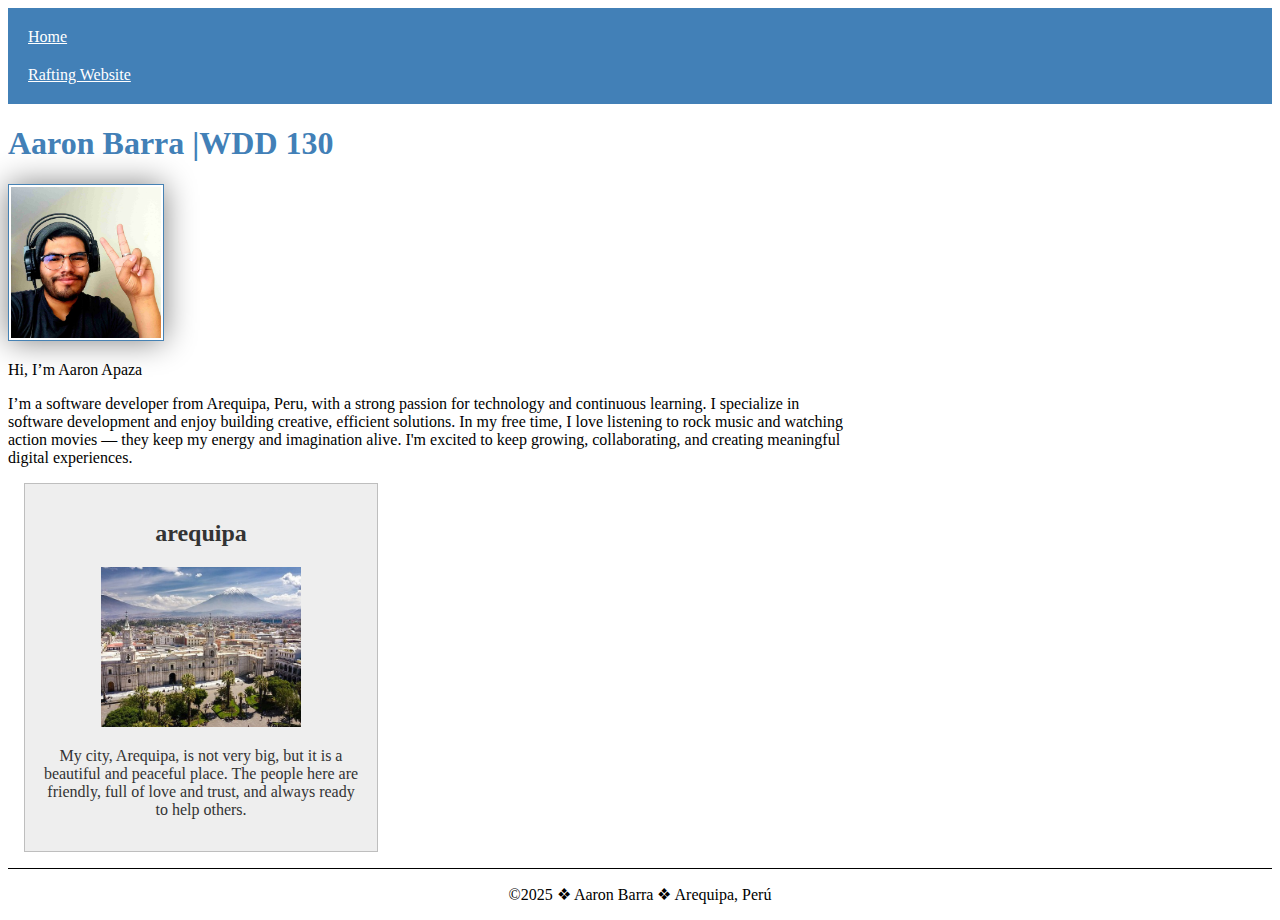
<file: index.html>
<!DOCTYPE html>
<html lang="en">
<head>
    <meta charset="UTF-8">
    <meta name="viewport" content="width=device-width, initial-scale=1.0">
    <title>Aaron Apaza | WDD 130</title>
    <meta name="description" content="Aaron Daniel Apaza Barra – BYU‑Idaho WWD 130 course home page">
    <meta name="author" content="Aaron D. Apaza">
    <link rel="stylesheet" href="styles/styles.css">
</head>
<body>
    <header>
        <nav>
            <a href="#">Home</a>
            <a href="wwr/">Rafting Website</a>
        </nav>
    </header>
    <main>
        <h1>Aaron Barra |WDD 130</h1>
        <img src="images/profile.jpg" alt="image Profile">
        <p>Hi, I’m Aaron Apaza</p>
        <p>I’m a software developer from Arequipa, Peru, with a strong passion for technology and continuous learning. I specialize in software development and enjoy building creative, efficient solutions. In my free time, I love listening to rock music and watching action movies — they keep my energy and imagination alive. I'm excited to keep growing, collaborating, and creating meaningful digital experiences.</p>
    </main>
    <aside>
        <h2>arequipa</h2>
        <img src="images/arequipa.jpg" alt="arequipa center place">
        <p>My city, Arequipa, is not very big, but it is a beautiful and peaceful place. The people here are friendly, full of love and trust, and always ready to help others.</p>

    </aside>
    <footer>
        <p>©2025 ❖ Aaron Barra ❖ Arequipa, Perú</p>
    </footer>
</body>
</html>
</file>
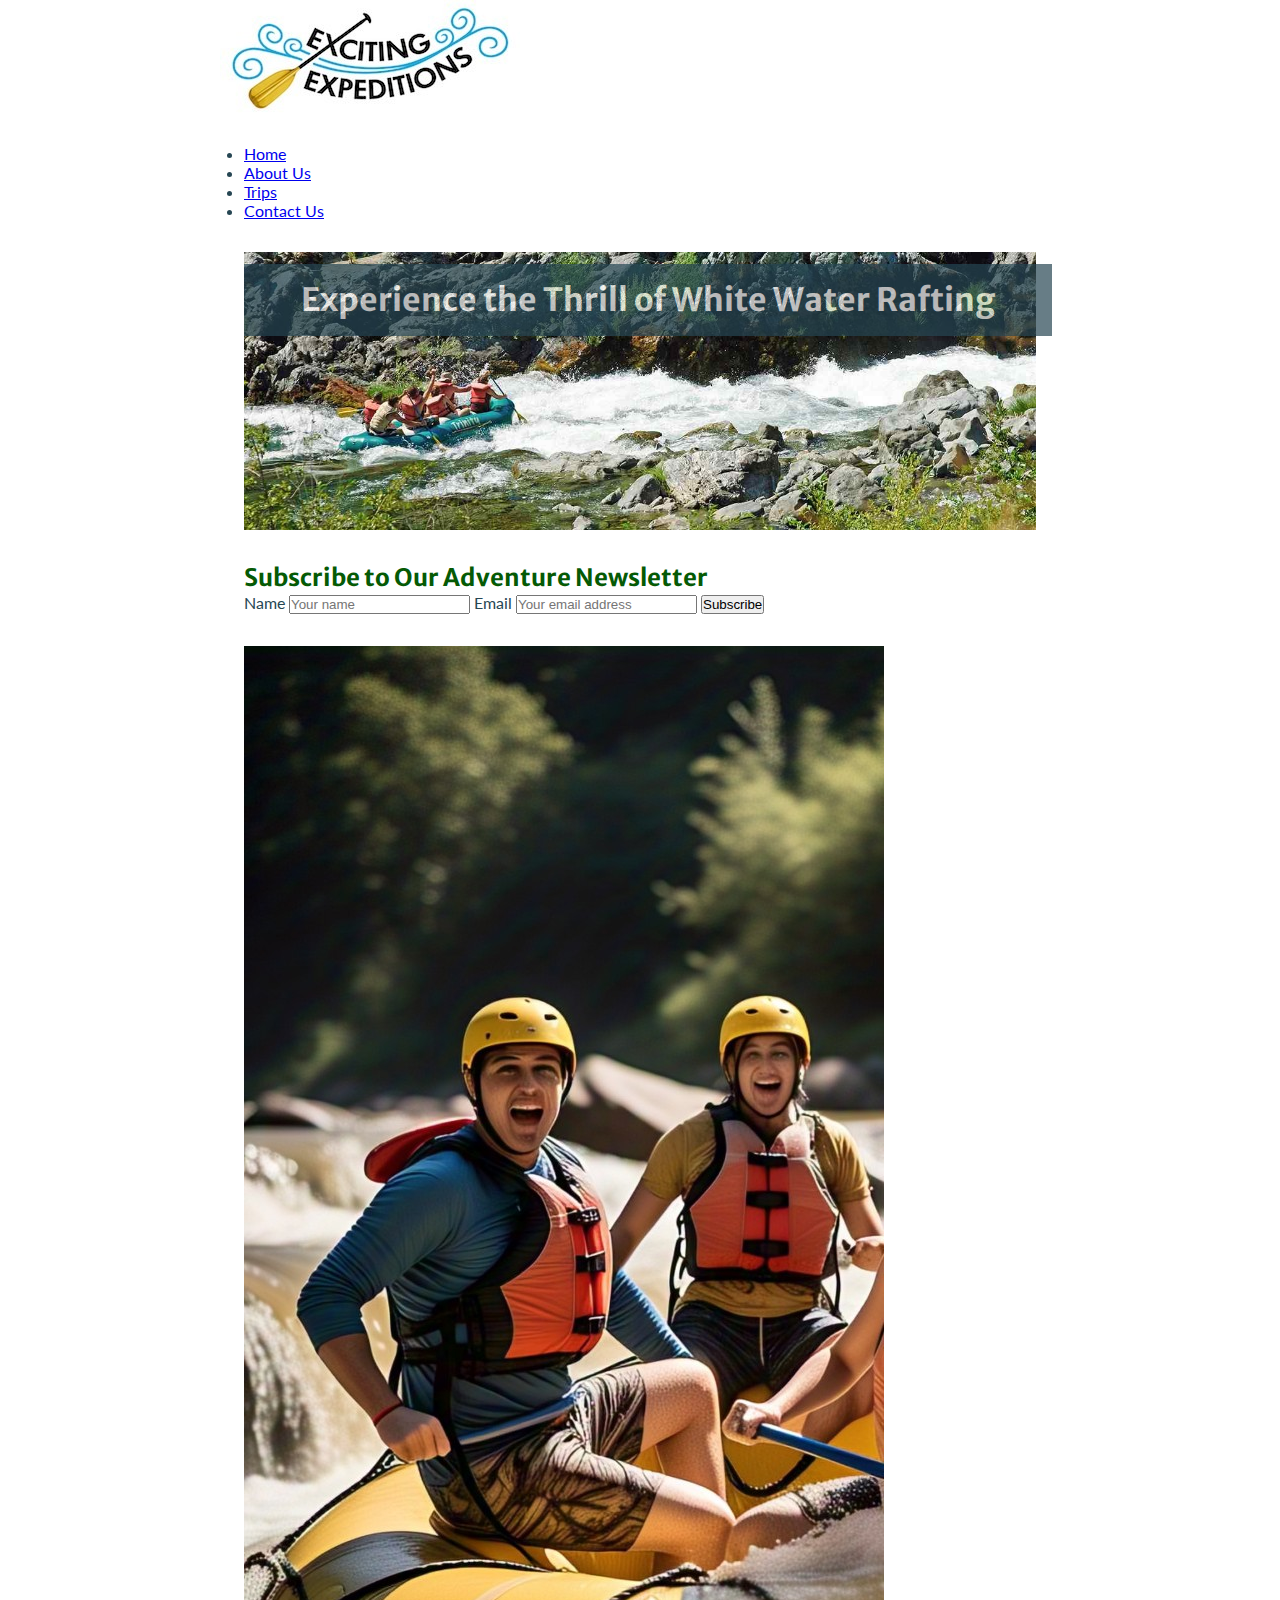
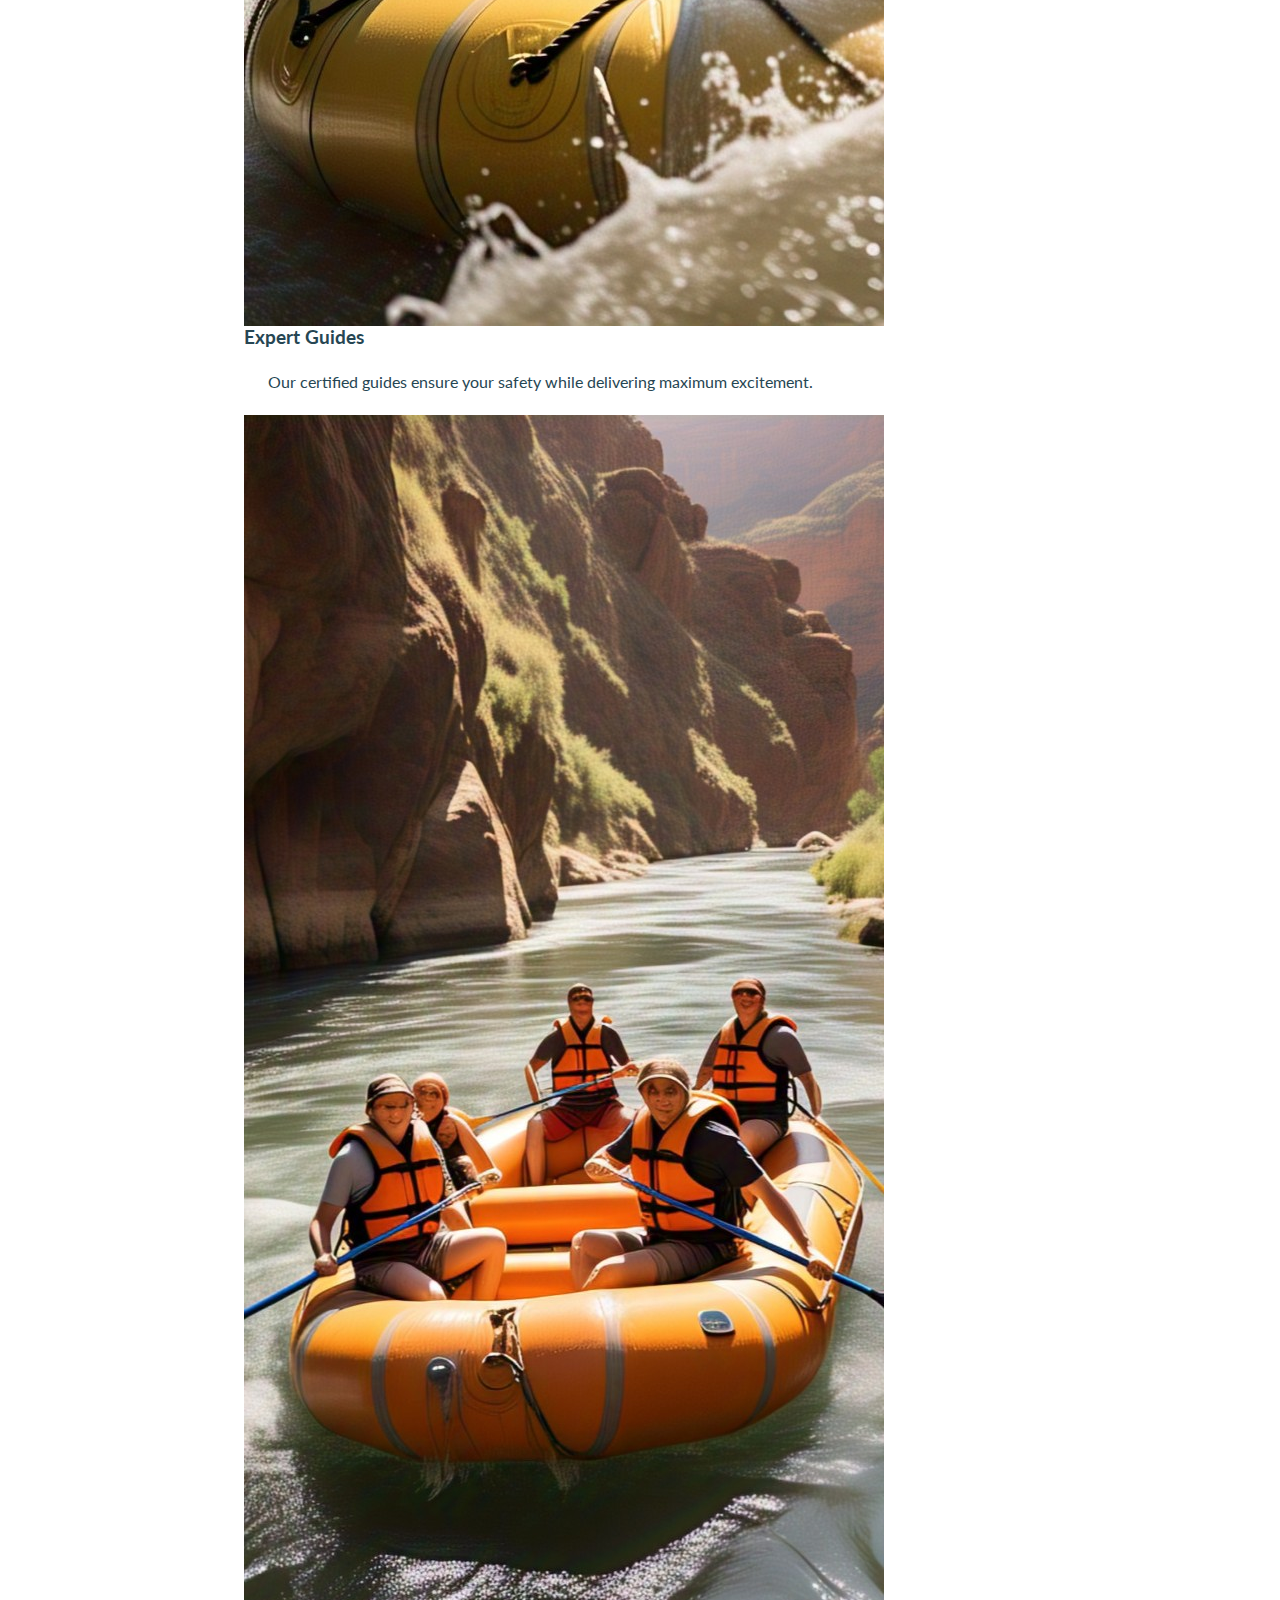
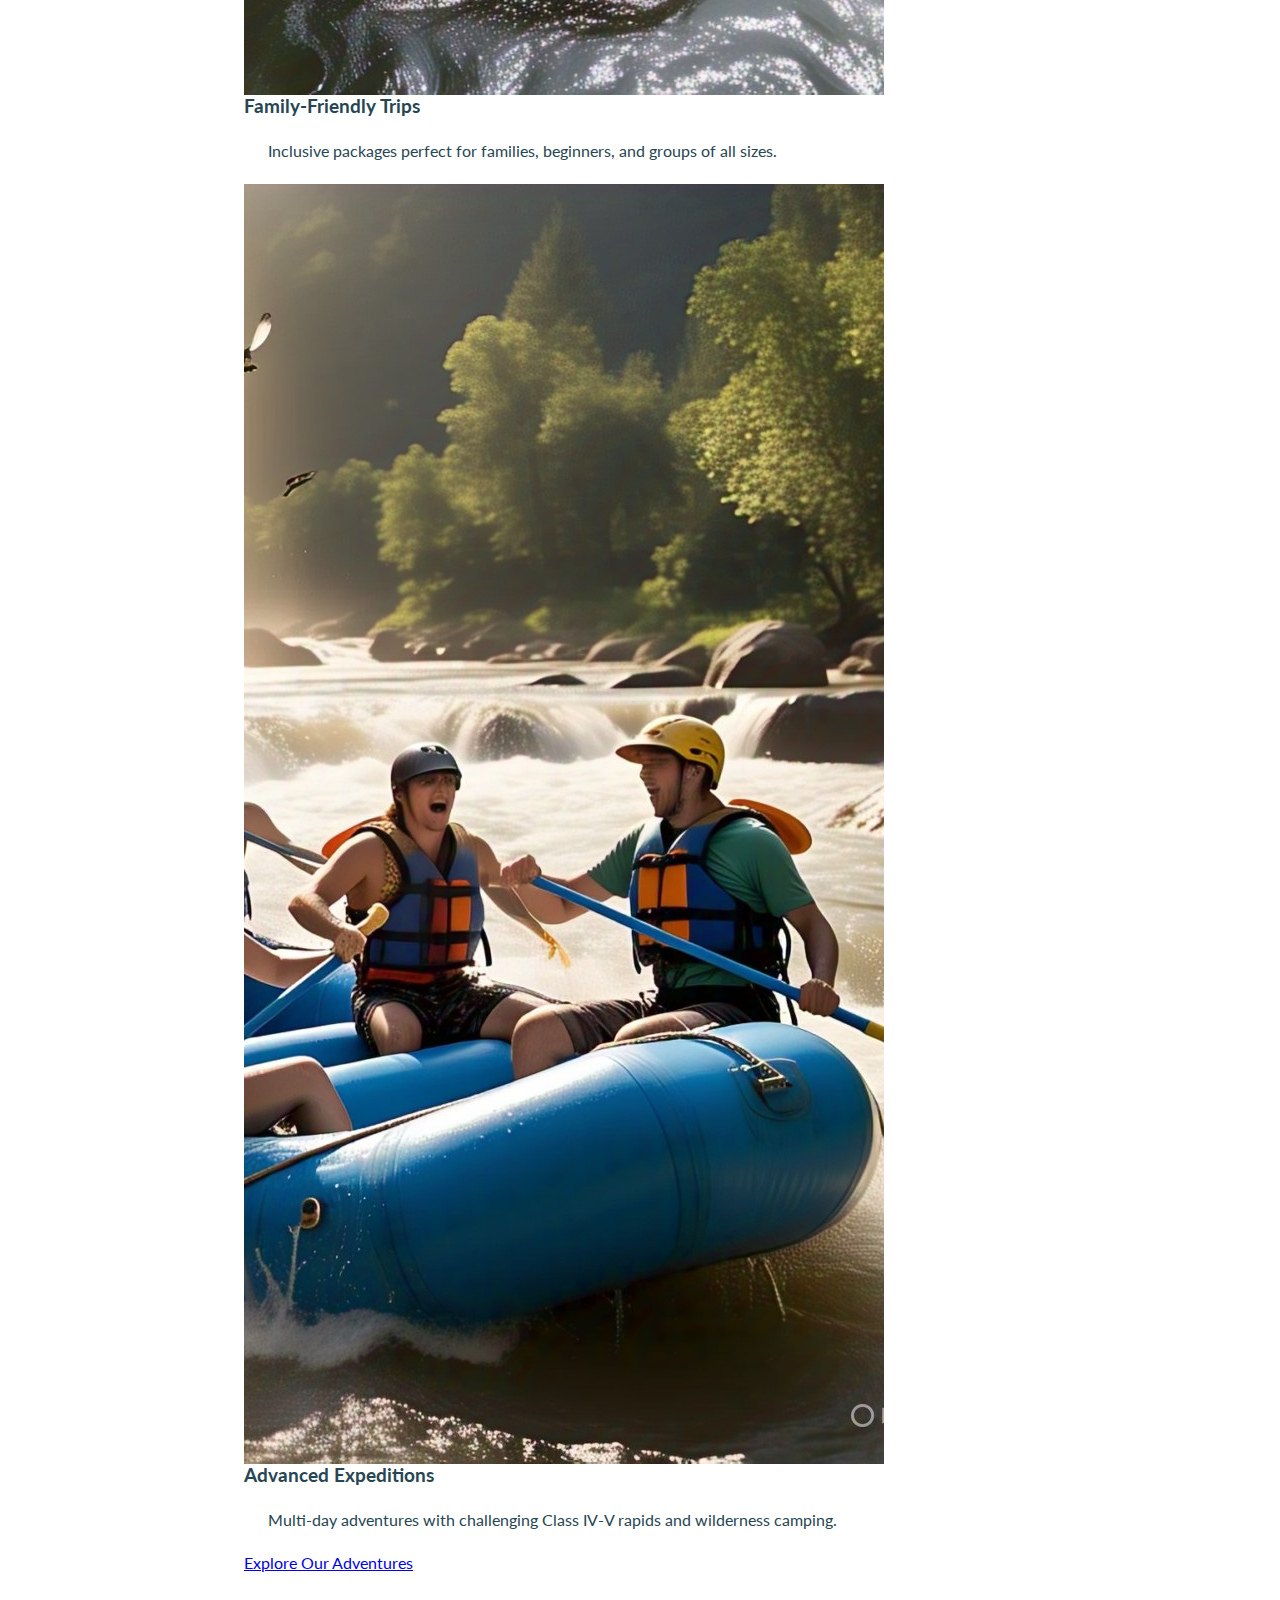
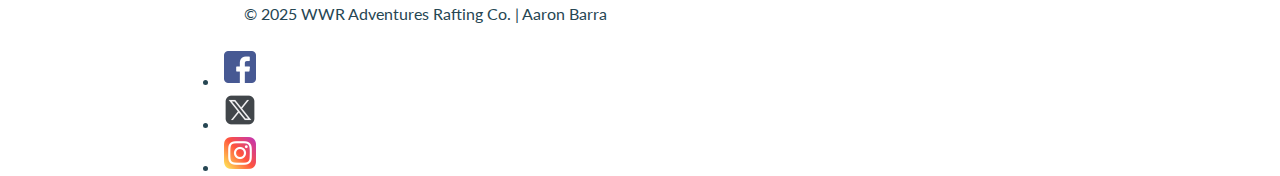
<file: wwr/index.html>
<html lang="en-US">
<head>
  <meta charset="UTF-8">
  <meta name="viewport" content="width=device-width, initial-scale=1.0">
  <meta name="author" content="Aaron Barra">
  <meta name="description" content="Join WWR Adventures for the ultimate white-water rafting experiences. Sign up for our newsletter and explore thrilling trips!">
  <title>Home – WWR Adventures Rafting Co.</title>
  <link rel="preconnect" href="https://fonts.googleapis.com">
  <link rel="preconnect" href="https://fonts.gstatic.com" crossorigin>
  <link href="https://fonts.googleapis.com/css2?family=Merriweather+Sans&family=Lato&display=swap" rel="stylesheet">
  <link rel="stylesheet" href="styles/rafting.css">
</head>
<body>
  <header>
    <img src="images/logo.jpeg" alt="WWR Adventures Logo">
    <nav>
      <ul>
        <li><a href="index.html">Home</a></li>
        <li><a href="about.html">About Us</a></li>
        <li><a href="trips.html">Trips</a></li>
        <li><a href="contact.html">Contact Us</a></li>
      </ul>
    </nav>
  </header>

  <main>
 <!-- Hero Section -->
    <section class="hero">
      <img src="images/riverRift.jpg" alt="White-water rafting hero image" />
      <h1>Experience the Thrill of White Water Rafting</h1>
    </section>

    <!-- Newsletter Signup -->
    <section class="newsletter-section">
      <div class="newsletter-container">
        <h2>Subscribe to Our Adventure Newsletter</h2>
        <form action="#" method="post" class="newsletter-form">
          <label for="newsletter-name">Name</label>
          <input type="text" id="newsletter-name" name="name" placeholder="Your name" required>

          <label for="newsletter-email">Email</label>
          <input type="email" id="newsletter-email" name="email" placeholder="Your email address" required>

          <button type="submit" class="btn-cta">Subscribe</button>
        </form>
      </div>
    </section>

    <!-- Grid Info Section -->
    <section class="info-grid">
      <div class="grid-container">
        <div class="grid-item">
          <img src="images/1.jpeg" alt="Guided Rafting" />
          <h3>Expert Guides</h3>
          <p>Our certified guides ensure your safety while delivering maximum excitement.</p>
        </div>
        <div class="grid-item">
          <img src="images/2.jpeg" alt="Family Rafting" />
          <h3>Family-Friendly Trips</h3>
          <p>Inclusive packages perfect for families, beginners, and groups of all sizes.</p>
        </div>
        <div class="grid-item">
          <img src="images/3.jpeg" alt="Advanced Expedition" />
          <h3>Advanced Expeditions</h3>
          <p>Multi-day adventures with challenging Class IV-V rapids and wilderness camping.</p>
        </div>
      </div>
      <div class="cta-block">
        <a href="trips.html" class="btn-cta">Explore Our Adventures</a>
      </div>
    </section>

  </main>

  <footer>
    <p>&copy; 2025 WWR Adventures Rafting Co. | Aaron Barra</p>
    <div class="social_media">
      <ul class="social-list">
        <li><a href="https://facebook.com"><img class="icon" src="images/facebook.png" alt="Facebook"></a></li>
        <li><a href="https://twitter.com"><img class="icon" src="images/twitter.png" alt="Twitter"></a></li>
        <li><a href="https://instagram.com"><img class="icon" src="images/instagram.png" alt="Instagram"></a></li>
      </ul>
    </div>
  </footer>
</body>
</html>
</file>
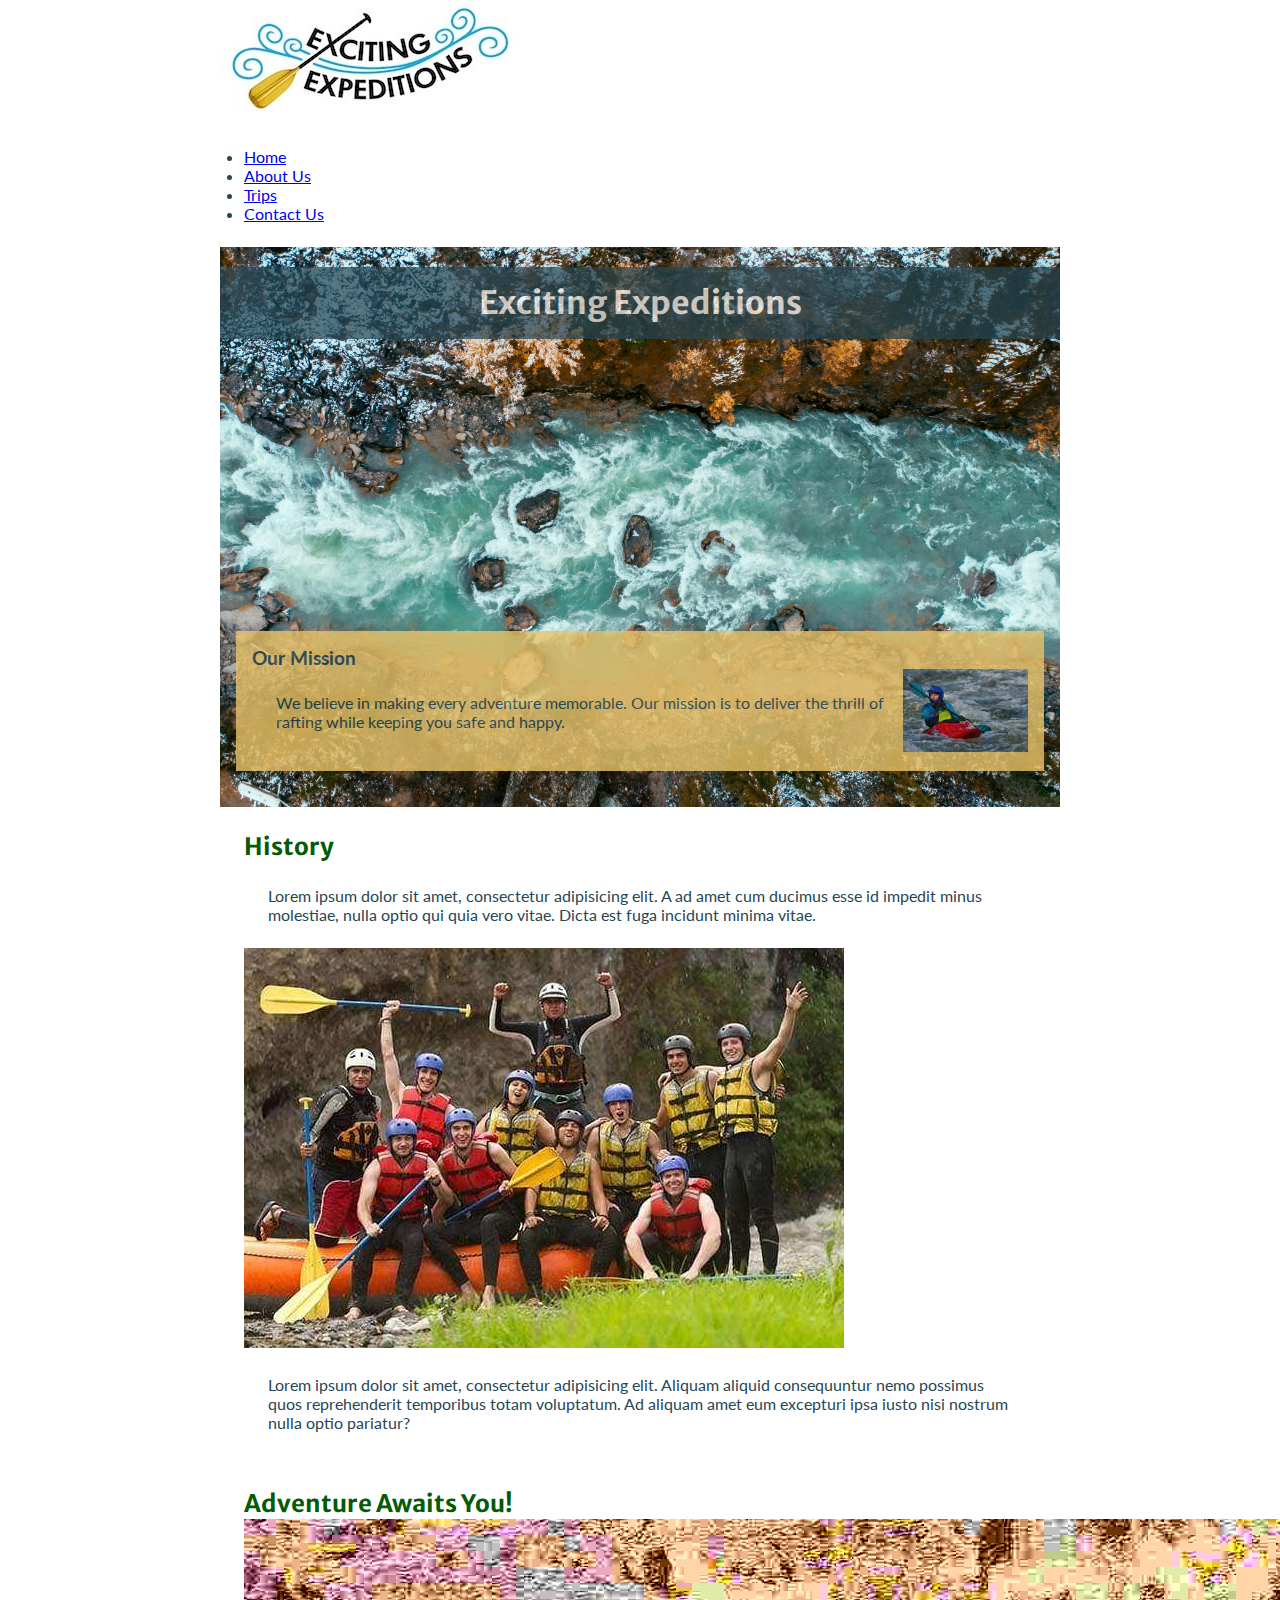
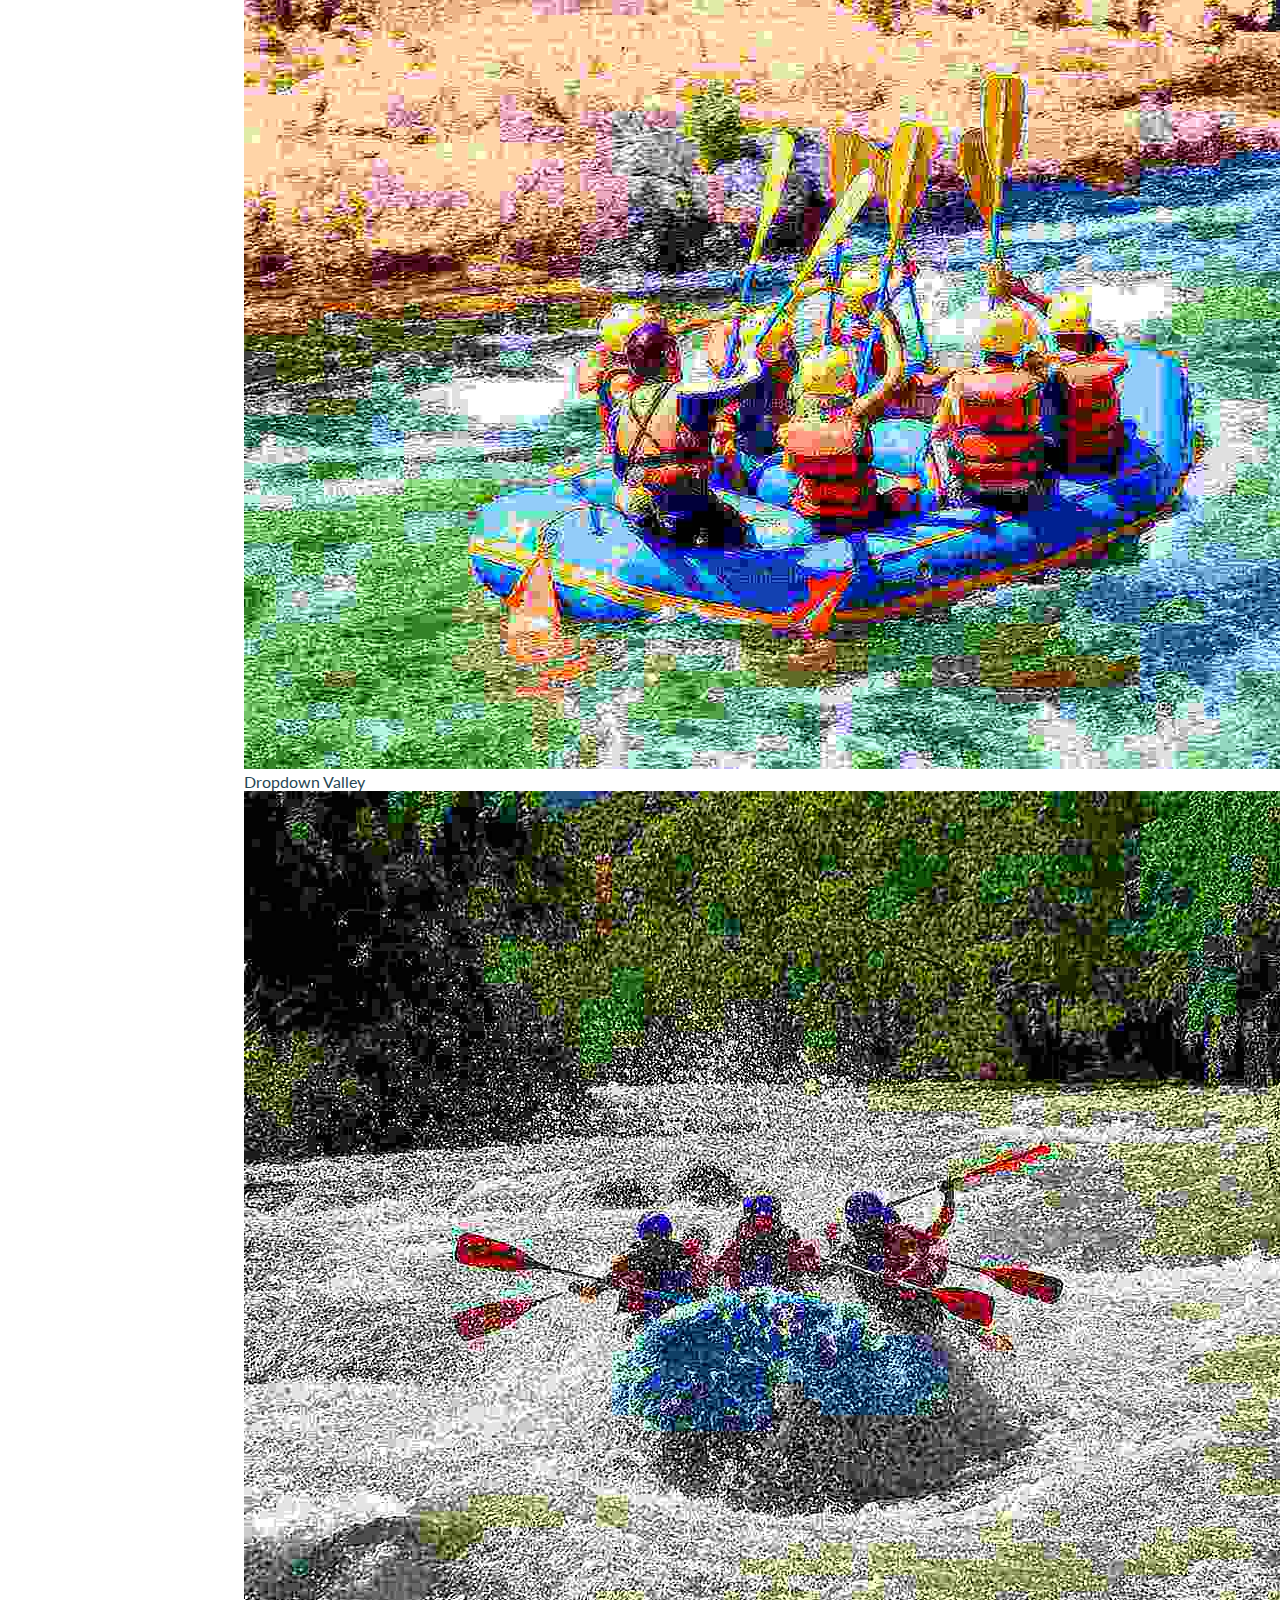
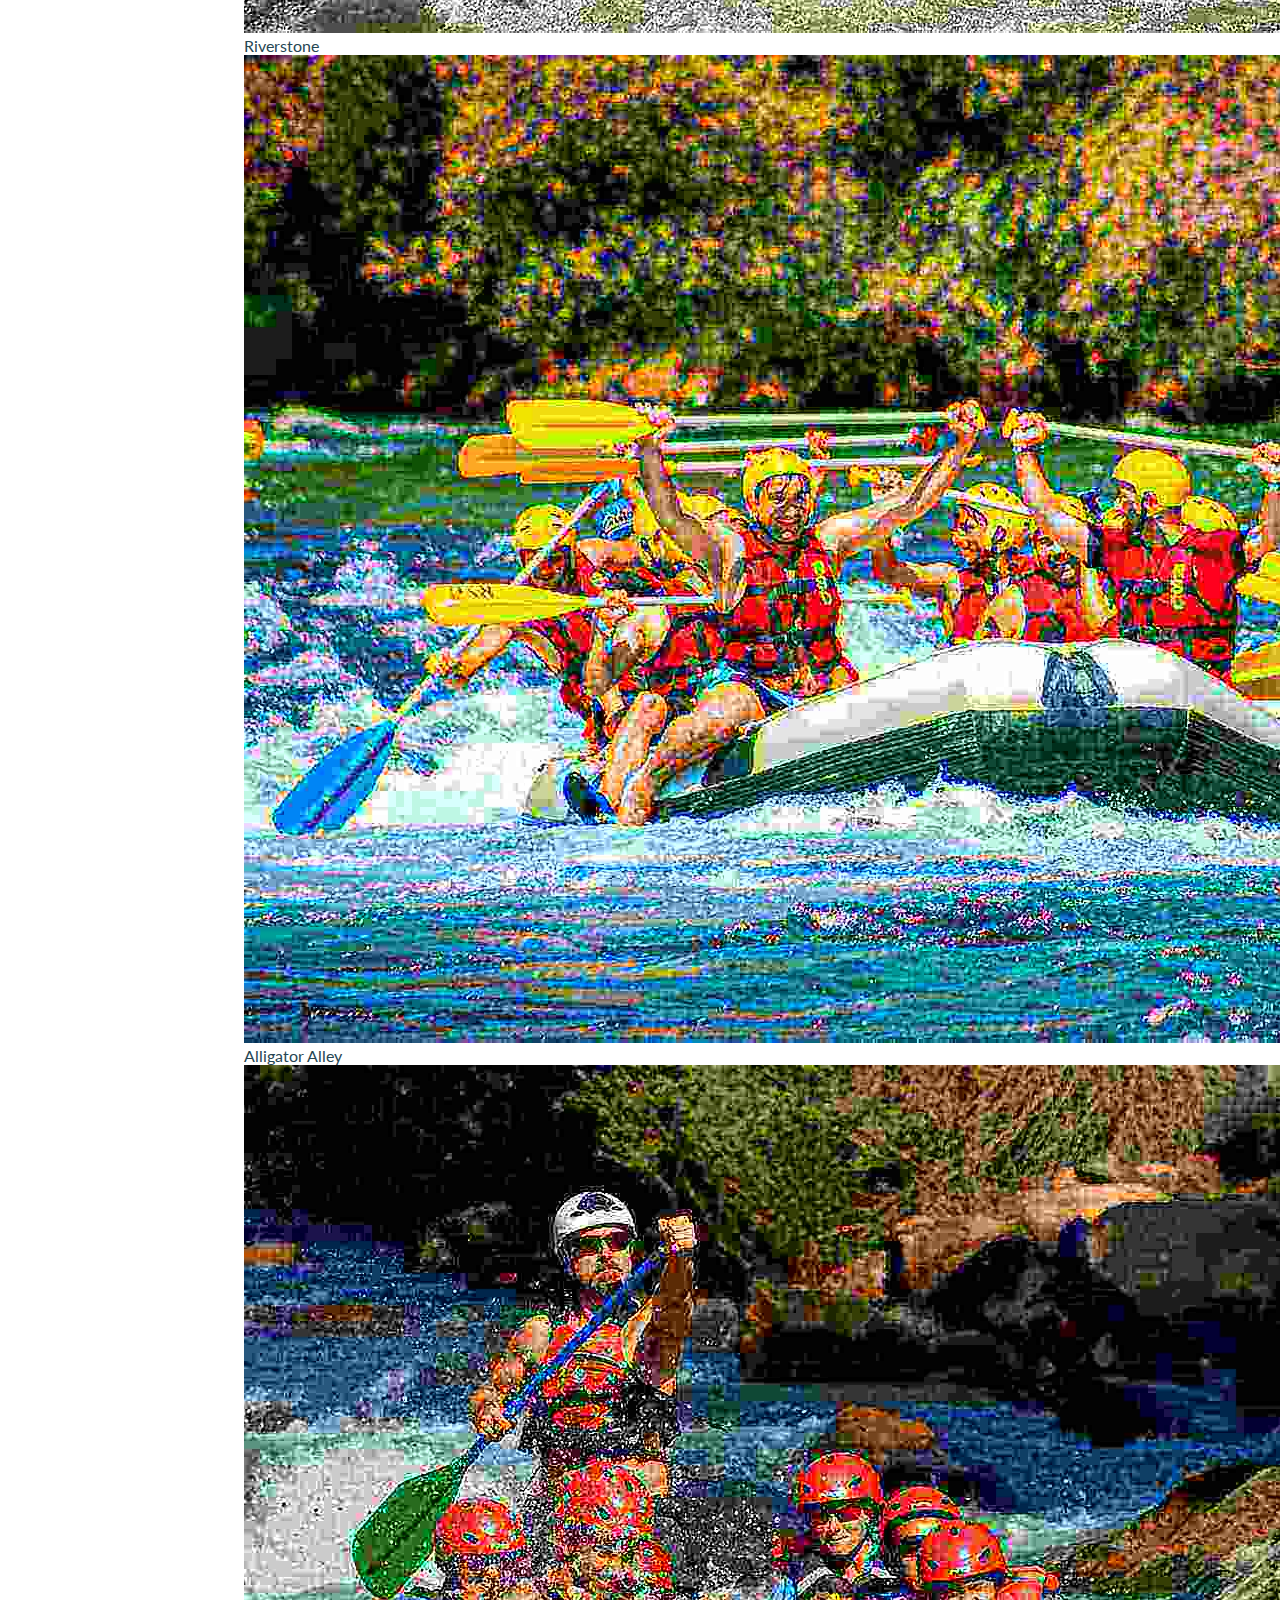
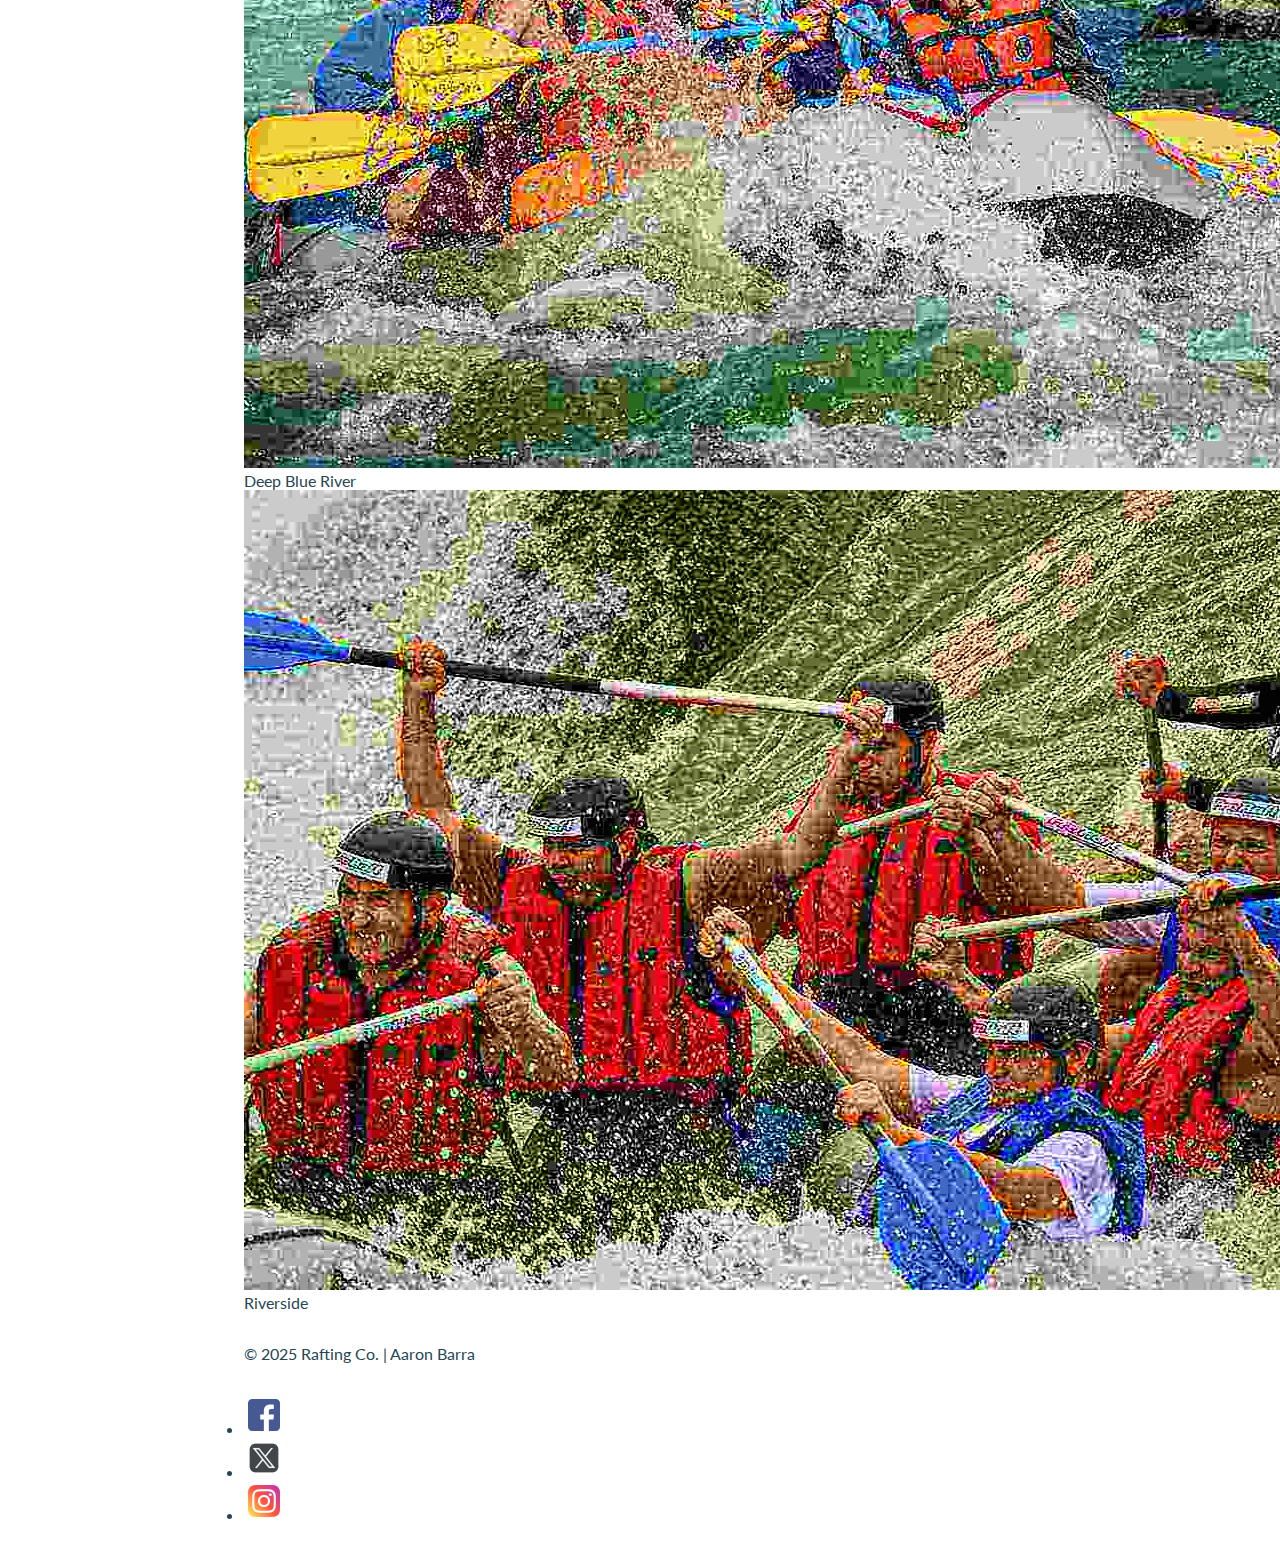
<file: wwr/about.html>
<!DOCTYPE html>
<html lang="en-US">
<head>
  <meta charset="UTF-8">
  <meta name="viewport" content="width=device-width, initial-scale=1.0">
  <meta name="author" content="Aaron Barra">
<meta name="description" content="Learn about WWR Adventures’ history, mission, and rafting experiences, and discover why adventure awaits you on our guided white water rafting trips.">
  <title>About Us - WWR Adventures Rafting Co.</title>
  <link rel="preconnect" href="https://fonts.googleapis.com">
  <link rel="preconnect" href="https://fonts.gstatic.com" crossorigin>
  <link href="https://fonts.googleapis.com/css2?family=Merriweather+Sans&family=Lato&display=swap" rel="stylesheet">
  <link rel="stylesheet" href="styles/rafting.css">
</head>
<body>
  <header>
    <img src="images/logo.jpeg" alt="Rafting Site Logo">
    <nav>
        <ul class="navigation">
            <li><a href="index.html">Home</a></li>
            <li><a href="about.html">About Us</a></li>
            <li><a href="trips.html">Trips</a></li>
            <li><a href="contact.html">Contact Us</a></li>
      </ul>
    </nav>
  </header>

  <main>
    <div class="hero">
      <img src="images/river.jpg" alt="Rafting adventure">
      <h1>Exciting Expeditions</h1>
      <article>
        <h3>Our Mission</h3>
        <img src="images/happy-client.jpg" alt="Happy Client">
        <p>We believe in making every adventure memorable. Our mission is to deliver the thrill of rafting while keeping you safe and happy.</p>
      </article>
    </div>

    <section>
        <h2>History</h2>
            <div class="history">
                <p>Lorem ipsum dolor sit amet, consectetur adipisicing elit. A ad amet cum ducimus esse id impedit minus molestiae, nulla optio qui quia vero vitae. Dicta est fuga incidunt minima vitae.</p>
                <img src="images/history.jpg" alt="history">
                <p>Lorem ipsum dolor sit amet, consectetur adipisicing elit. Aliquam aliquid consequuntur nemo possimus quos reprehenderit temporibus totam voluptatum. Ad aliquam amet eum excepturi ipsa iusto nisi nostrum nulla optio pariatur?</p>
            </div>
    </section>

    <section>
      <h2>Adventure Awaits You!</h2>
      <div class="adventure">
                <figure class="gallery">
                    <img src="images/rafting1.jpg" alt="River 1">
                <figcaption>Dropdown Valley</figcaption>
                </figure>
                <figure class="gallery">
                    <img src="images/rafting2.jpg" alt="River 2">
                    <figcaption>Riverstone</figcaption>
                </figure>
                <figure class="gallery">
                    <img src="images/rafting3.jpg" alt="River 3">
                    <figcaption>Alligator Alley</figcaption>
                </figure>
                <figure class="gallery">
                    <img src="images/rafting4.jpg" alt="River 4">
                    <figcaption>Deep Blue River</figcaption>
                </figure>
                <figure class="gallery">
                    <img src="images/rafting5.jpg" alt="River 5">
                    <figcaption>Riverside</figcaption>
                </figure>
      </div>
    </section>
  </main>

  <footer>
    <p>&copy; 2025 Rafting Co. | Aaron Barra</p>
    <nav class="social_media">
      <ul class="navigation">
      <li><a href="https://facebook.com"><img class="icon" src="images/facebook.png" alt="Facebook"></a></li>
      <li><a href="https://twitter.com"><img class="icon" src="images/twitter.png" alt="Twitter"></a></li>
      <li><a href="https://instagram.com"><img class="icon" src="images/instagram.png" alt="Instagram"></a></li>
      </ul>
    </nav>
  </footer>
</body>
</html>
</file>
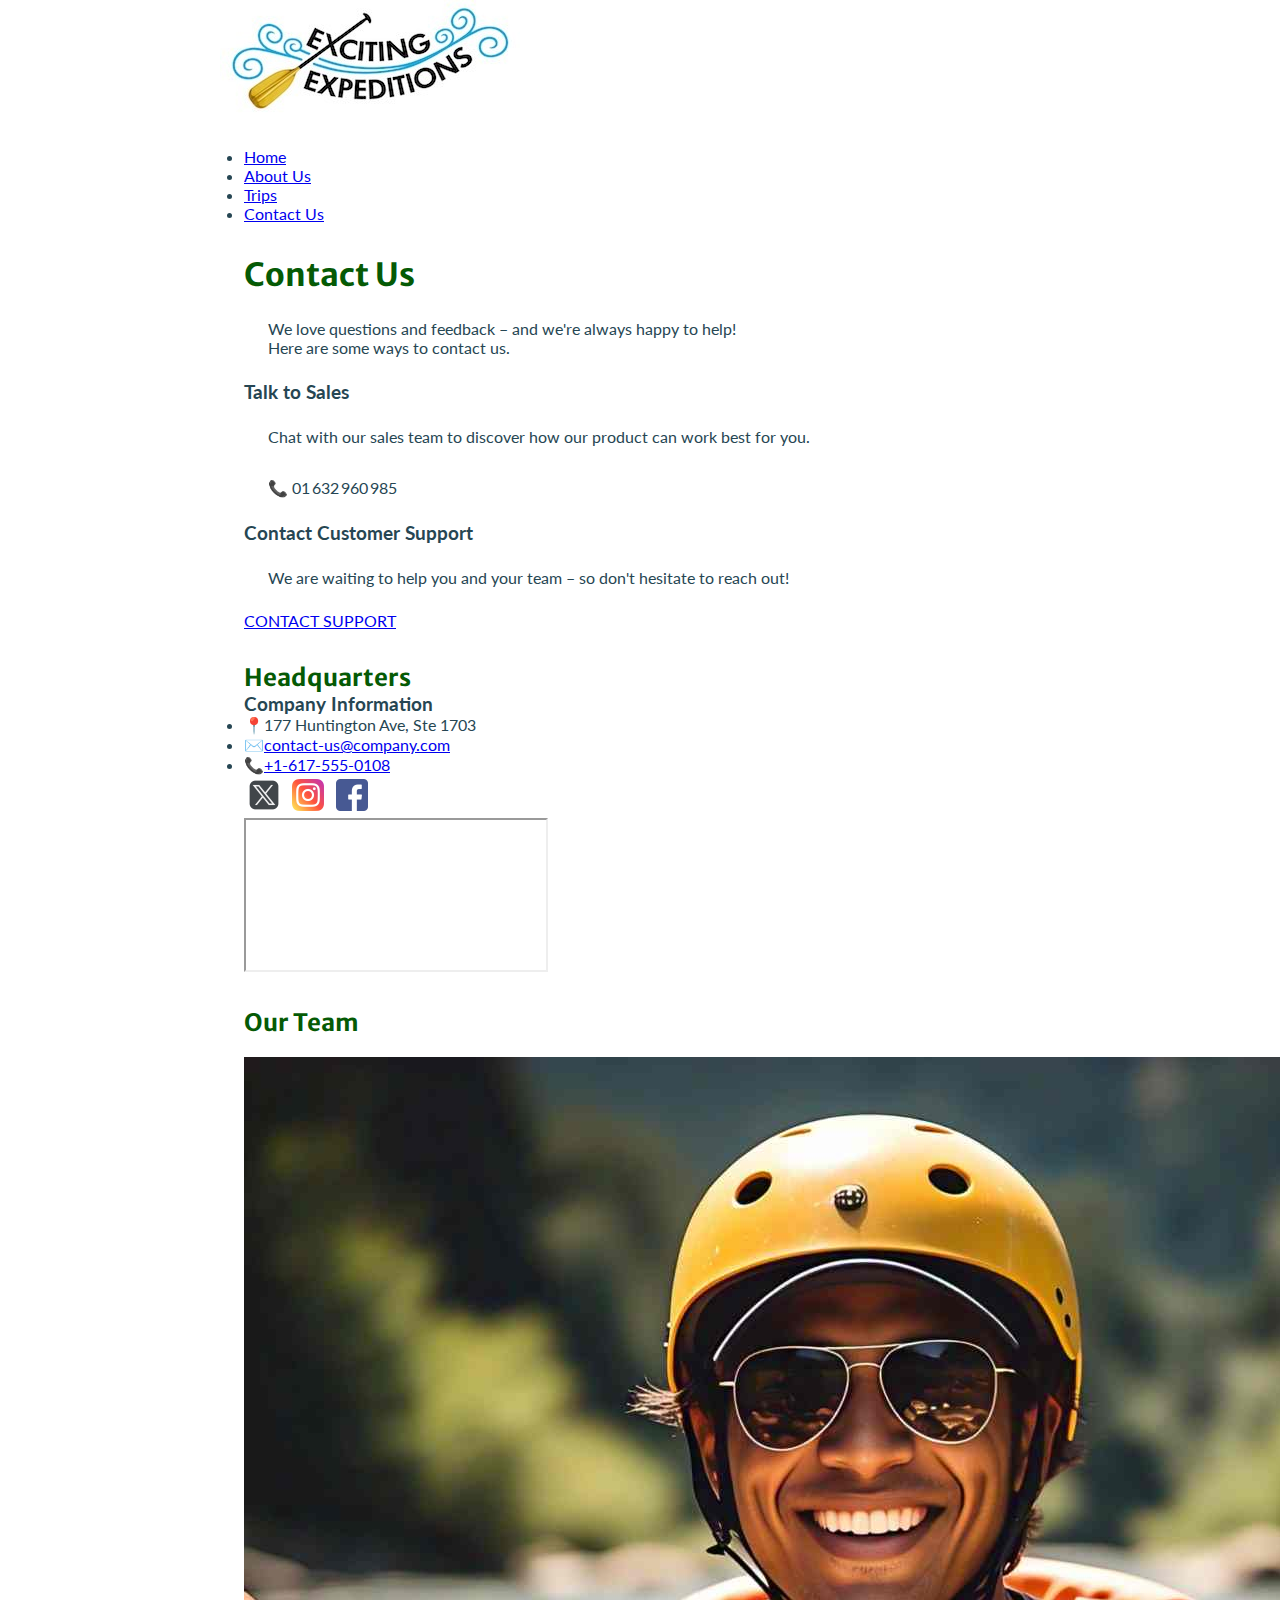
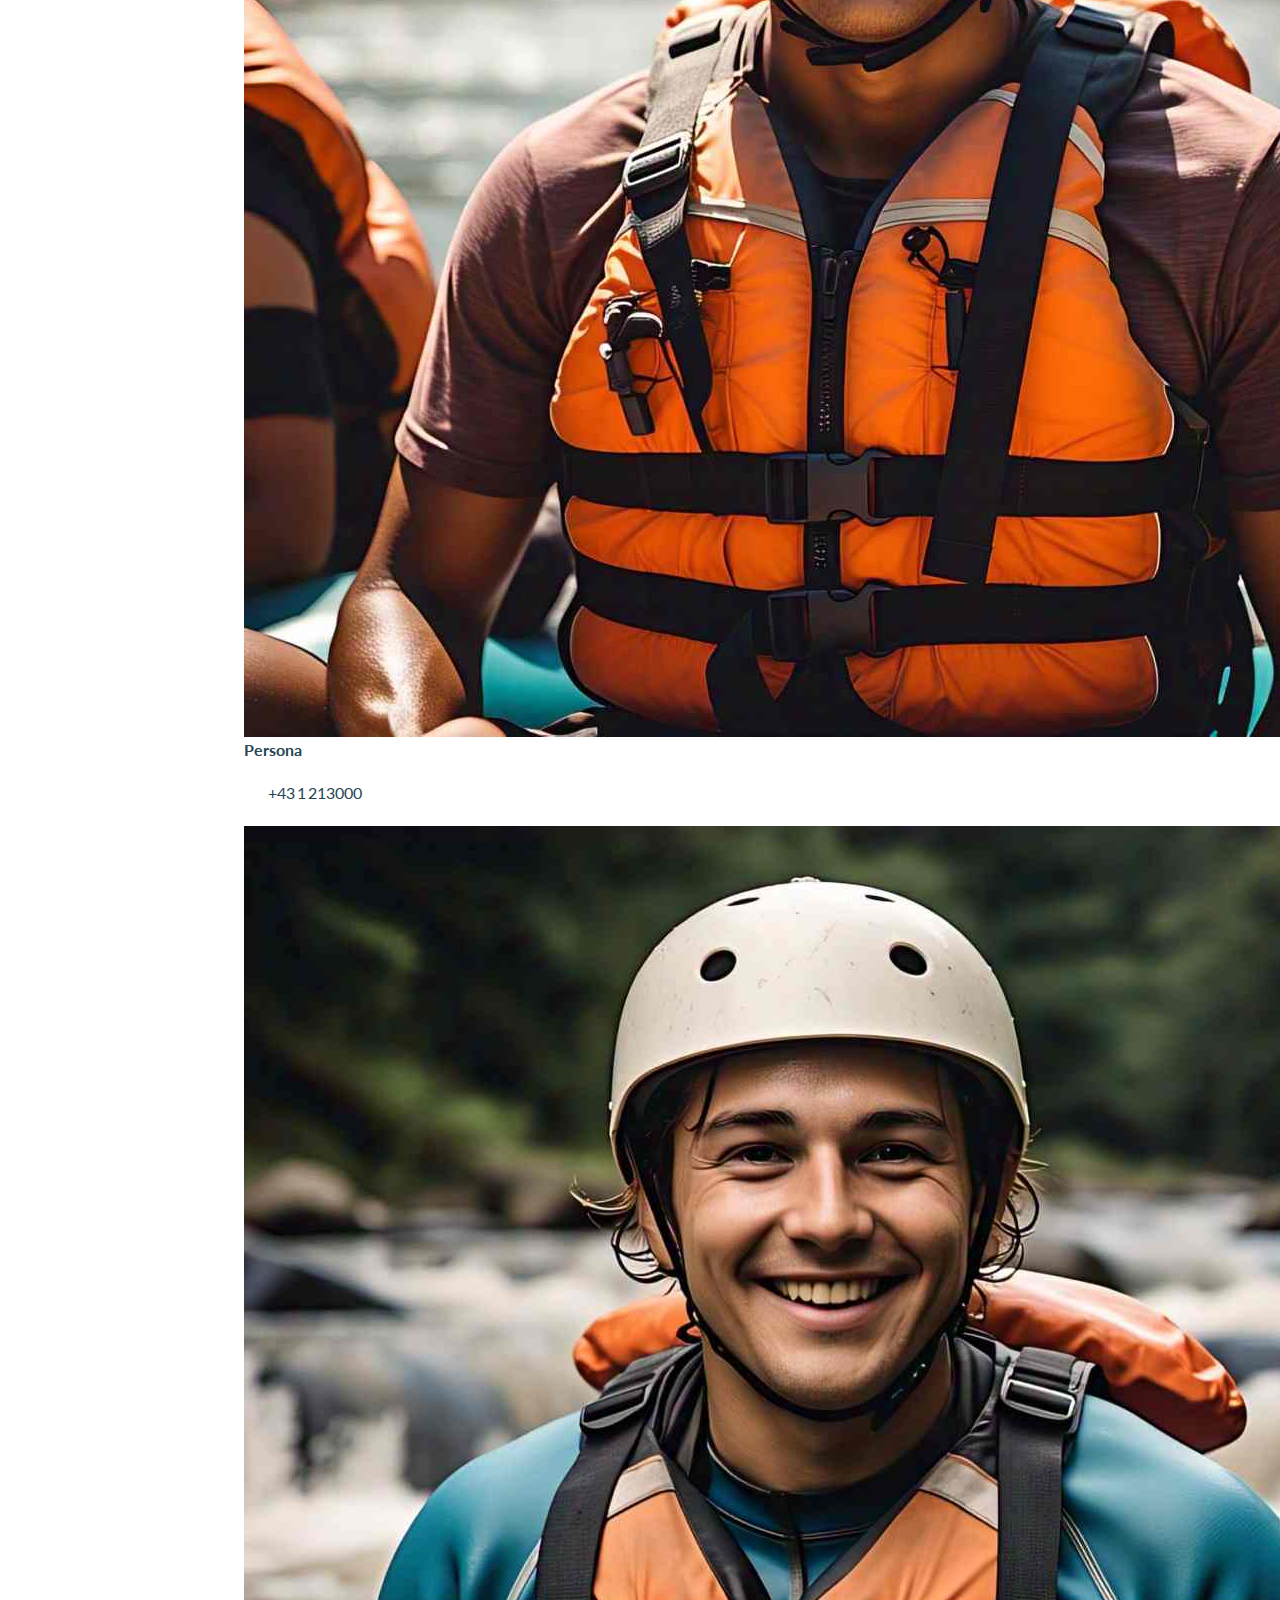
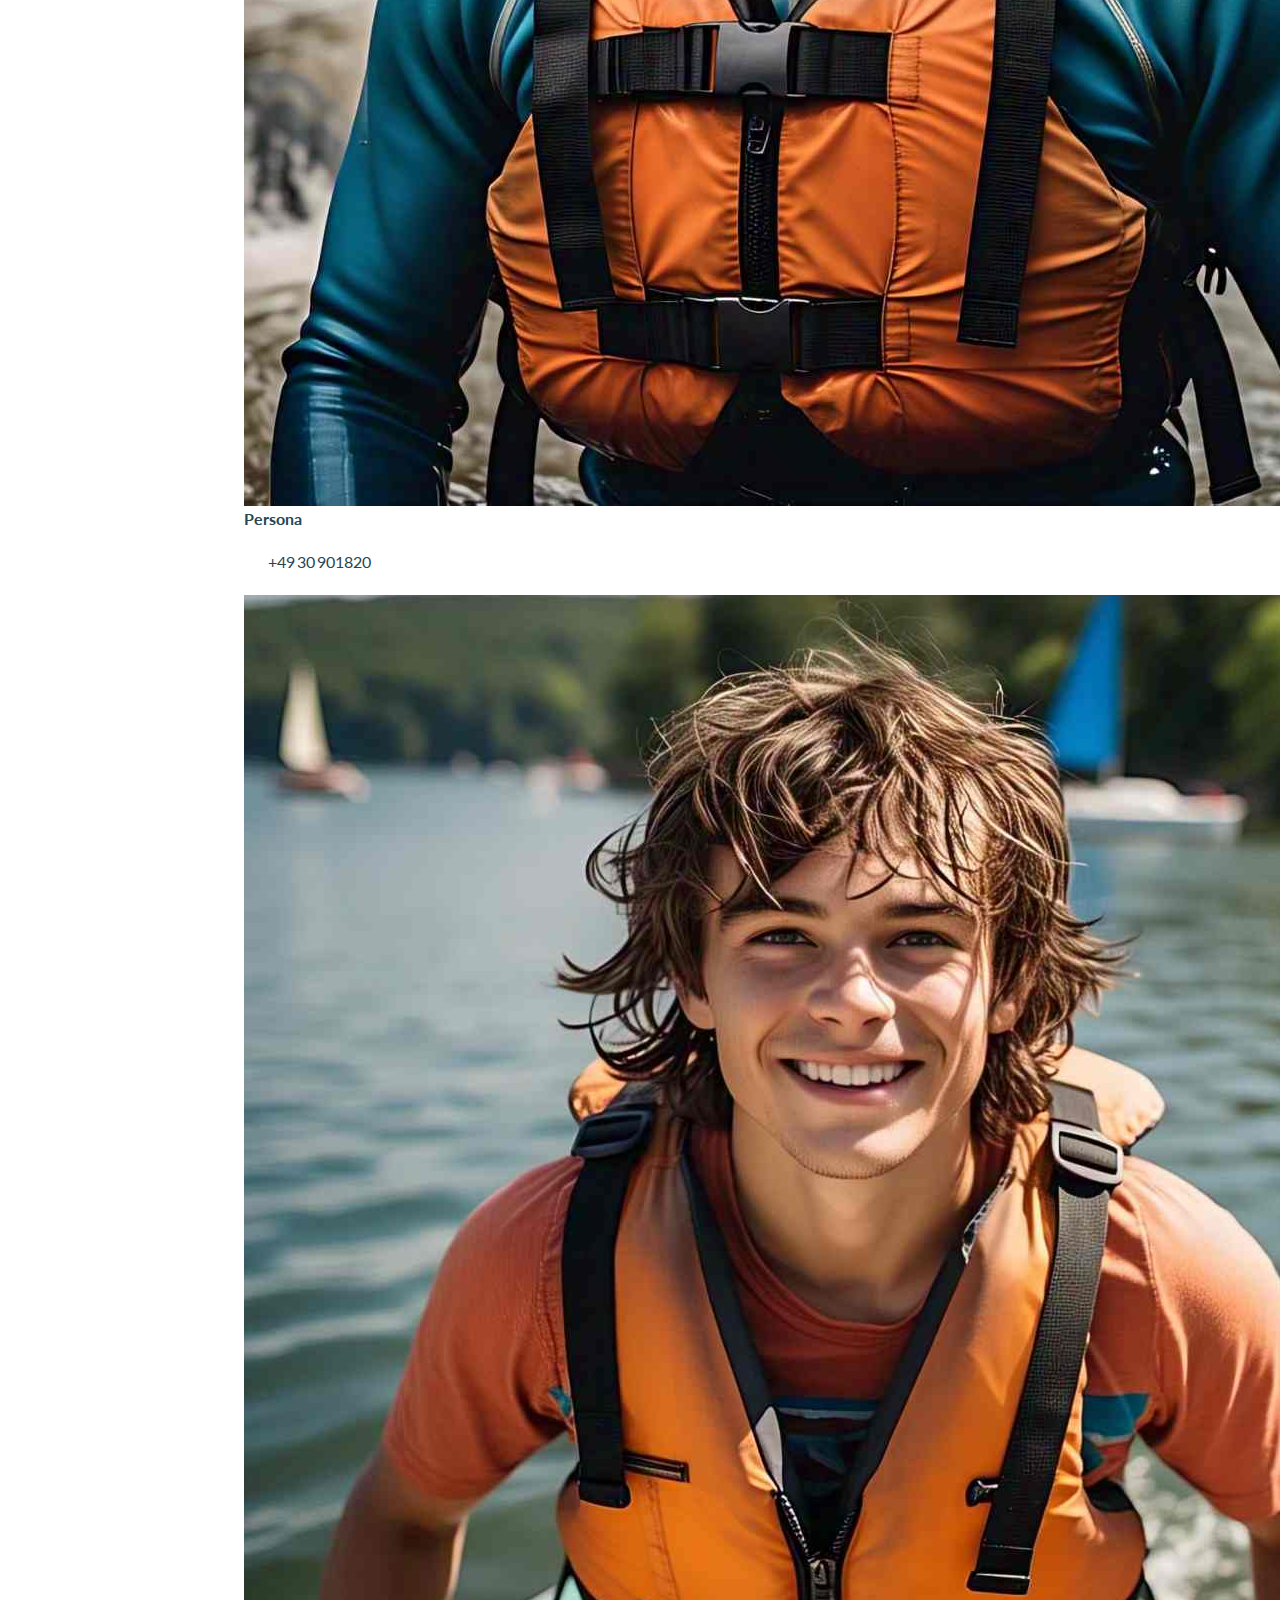
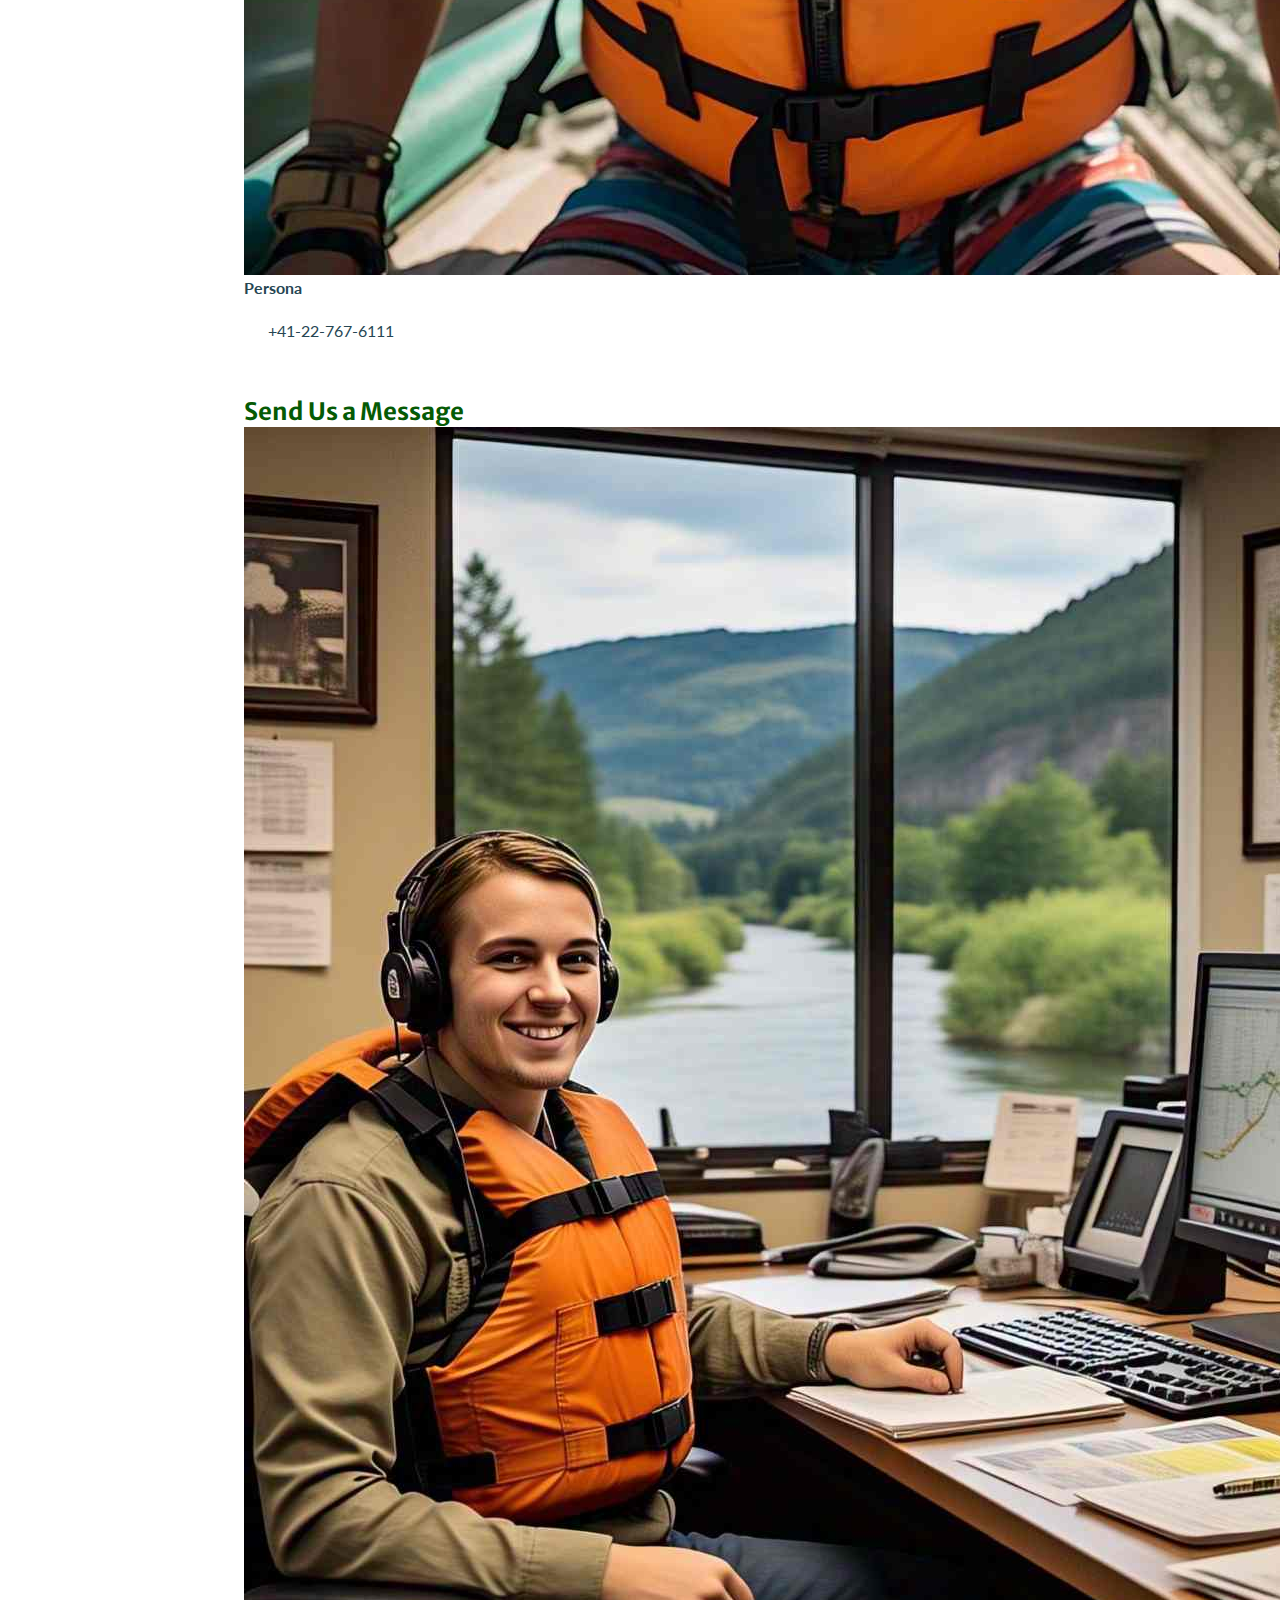
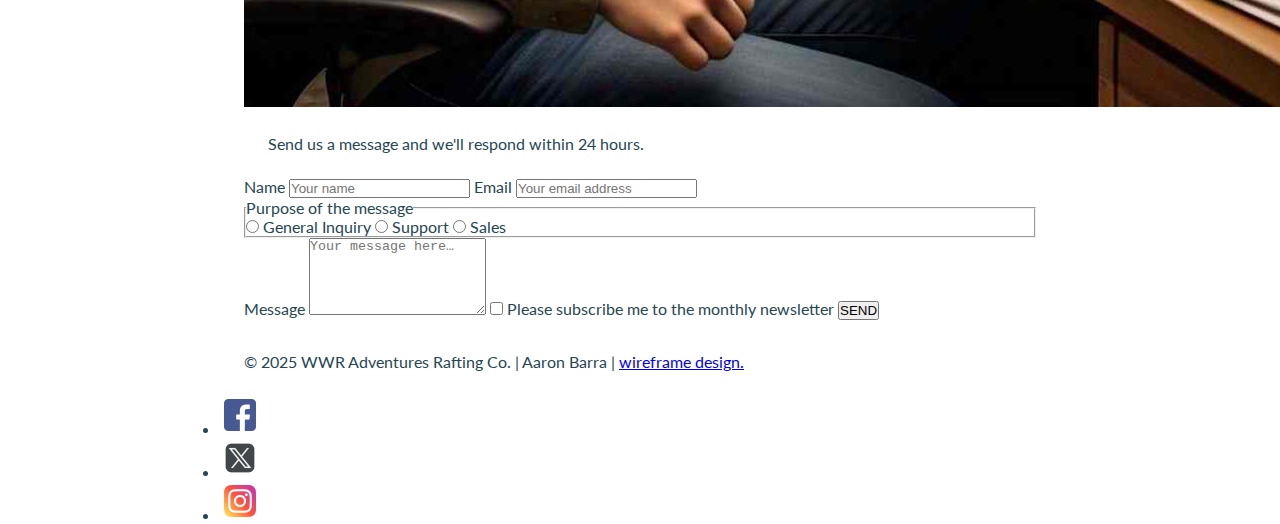
<file: wwr/contact.html>
<!DOCTYPE html>
<html lang="en-US">
<head>
  <meta charset="UTF-8">
  <meta name="viewport" content="width=device-width, initial-scale=1.0">
  <meta name="author" content="Aaron Barra">
  <meta name="description" content="Get in touch with WWR Adventures Rafting Co.">
  <title>Contact Us – WWR Adventures Rafting Co.</title>
  <link rel="preconnect" href="https://fonts.googleapis.com">
  <link rel="preconnect" href="https://fonts.gstatic.com" crossorigin>
  <link href="https://fonts.googleapis.com/css2?family=Merriweather+Sans&family=Lato&display=swap" rel="stylesheet">
  <link rel="stylesheet" href="styles/rafting.css">
</head>
<body>
  <header>
    <img src="images/logo.jpeg" alt="WWR Adventures Logo">
    <nav>
      <ul>
        <li><a href="index.html">Home</a></li>
        <li><a href="about.html">About Us</a></li>
        <li><a href="trips.html">Trips</a></li>
        <li><a href="contact.html">Contact Us</a></li>
      </ul>
    </nav>
  </header>

  <main>
    <!-- Hero de contacto -->
    <section class="contact-hero">
      <h1>Contact Us</h1>
      <p>We love questions and feedback – and we're always happy to help!<br>
        Here are some ways to contact us.</p>

      <div class="contact-cards">
        <div class="card">
          <h3>Talk to Sales</h3>
          <p>Chat with our sales team to discover how our product can work best for you.</p>
          <p class="icon-phone">📞 01 632 960 985</p>
        </div>
        <div class="card">
          <h3>Contact Customer Support</h3>
          <p>We are waiting to help you and your team – so don't hesitate to reach out!</p>
          <a href="#message" class="btn-cta">CONTACT SUPPORT</a>
        </div>
      </div>
    </section>

    <!-- Headquarters -->
<section class="headquarters-container">
  <div class="headquarters-title-wrapper">
    <h2 class="headquarters-title">Headquarters</h2>
  </div>
  <div class="headquarters">
    <!-- Info Card -->
    <div class="hq-info-card">
      <h3 class="hq-info-title">Company Information</h3>
      <ul class="hq-contact-list">
        <li><span class="hq-icon">📍</span>177 Huntington Ave, Ste 1703</li>
        <li><span class="hq-icon">✉️</span><a href="mailto:contact-us@company.com">contact-us@company.com</a></li>
        <li><span class="hq-icon">📞</span><a href="tel:+16175550108">+1-617-555-0108</a></li>
      </ul>
      <div class="hq-social-links">
        <a href="#"><img class="icon" src="images/twitter.png" alt="Twitter"></a>
        <a href="#"><img class="icon" src="images/instagram.png" alt="Instagram"></a>
        <a href="#"><img class="icon" src="images/facebook.png" alt="Facebook"></a>
      </div>
    </div>

    <!-- Mapa -->
    <div class="hq-map">
      <iframe class="map-iframe"
        src="https://www.google.com/maps/embed?pb=!1m18!1m12!1m3!1d122507.40498242932!2d-71.68613305664067!3d-16.355796999999995!2m3!1f0!2f0!3f0!3m2!1i1024!2i768!4f13.1!3m3!1m2!1s0x91424a51ab03821b%3A0xfdee080005841034!2sCusipata%20Rafting%20Arequipa!5e0!3m2!1sen!2spe!4v1749353817641!5m2!1sen!2spe"
        allowfullscreen
        loading="lazy"
        referrerpolicy="no-referrer-when-downgrade">
      </iframe>
    </div>
  </div>
</section>


    <!-- Our Team -->
    <section class="team-container">
      <h2>Our Team</h2><br>
      <div class="team-cards">
        <div class="team-card">
          <img src="images/persona1.jpeg" alt="Team member">
          <h4>Persona</h4>
          <p>+43 1 213000</p>
        </div>
        <div class="team-card">
          <img src="images/persona2.jpeg" alt="Team member">
          <h4>Persona</h4>
          <p>+49 30 901820</p>
        </div>
        <div class="team-card">
          <img src="images/persona3.jpeg" alt="Team member">
          <h4>Persona</h4>
          <p>+41-22-767-6111</p>
        </div>
      </div>
    </section>

    <!-- Send Us a Message -->
    <section id="message" class="message-container">
      <h2>Send Us a Message</h2>
      <div class="message-flex">
        <div class="message-image">
          <img src="images/conts.jpeg" alt="Contact illustration">
        </div>
        <form class="message-form">
        <p>Send us a message and we'll respond within 24 hours.</p>

        <!-- 1. Name -->
        <label for="name">Name</label>
        <input type="text" id="name" name="name" placeholder="Your name" required>

        <!-- 2. Email -->
        <label for="email">Email</label>
        <input type="email" id="email" name="email" placeholder="Your email address" required>

        <!-- 3–5. Purpose (radio group en lugar de input text) -->
        <fieldset>
          <legend>Purpose of the message</legend>

          <label for="purpose-general">
            <input type="radio" id="purpose-general" name="purpose" value="general" required>
            General Inquiry
          </label>

          <label for="purpose-support">
            <input type="radio" id="purpose-support" name="purpose" value="support">
            Support
          </label>

          <label for="purpose-sales">
            <input type="radio" id="purpose-sales" name="purpose" value="sales">
            Sales
          </label>
        </fieldset>

        <!-- 6. Message -->
        <label for="message-text">Message</label>
        <textarea id="message-text" name="message" rows="5" placeholder="Your message here…" required></textarea>

        <!-- 7. Newsletter -->
        <label for="newsletter">
          <input type="checkbox" id="newsletter" name="newsletter">
          Please subscribe me to the monthly newsletter
        </label>


        <button type="submit" class="btn-cta">SEND</button>
      </form>
      </div>
    </section>
  </main>

  <footer>
    <p>&copy; 2025 WWR Adventures Rafting Co. | Aaron Barra | 
        <a href="https://app.moqups.com/DZTsq9Q48ShLdEpznFYfpNEF9UD9jzD4/view/page/ad12de680"
        target="_blank"
        rel="noopener noreferrer"
        class="footer-wireframe-link">
      wireframe design.
    </a>
    </p>
    <div class="social_media">
      <ul class="social-list">
        <li><a href="#"><img class="icon" src="images/facebook.png" alt="Facebook"></a></li>
        <li><a href="#"><img class="icon" src="images/twitter.png" alt="Twitter"></a></li>
        <li><a href="#"><img class="icon" src="images/instagram.png" alt="Instagram"></a></li>
      </ul>
    </div>
  </footer>
</body>
</html>
</file>
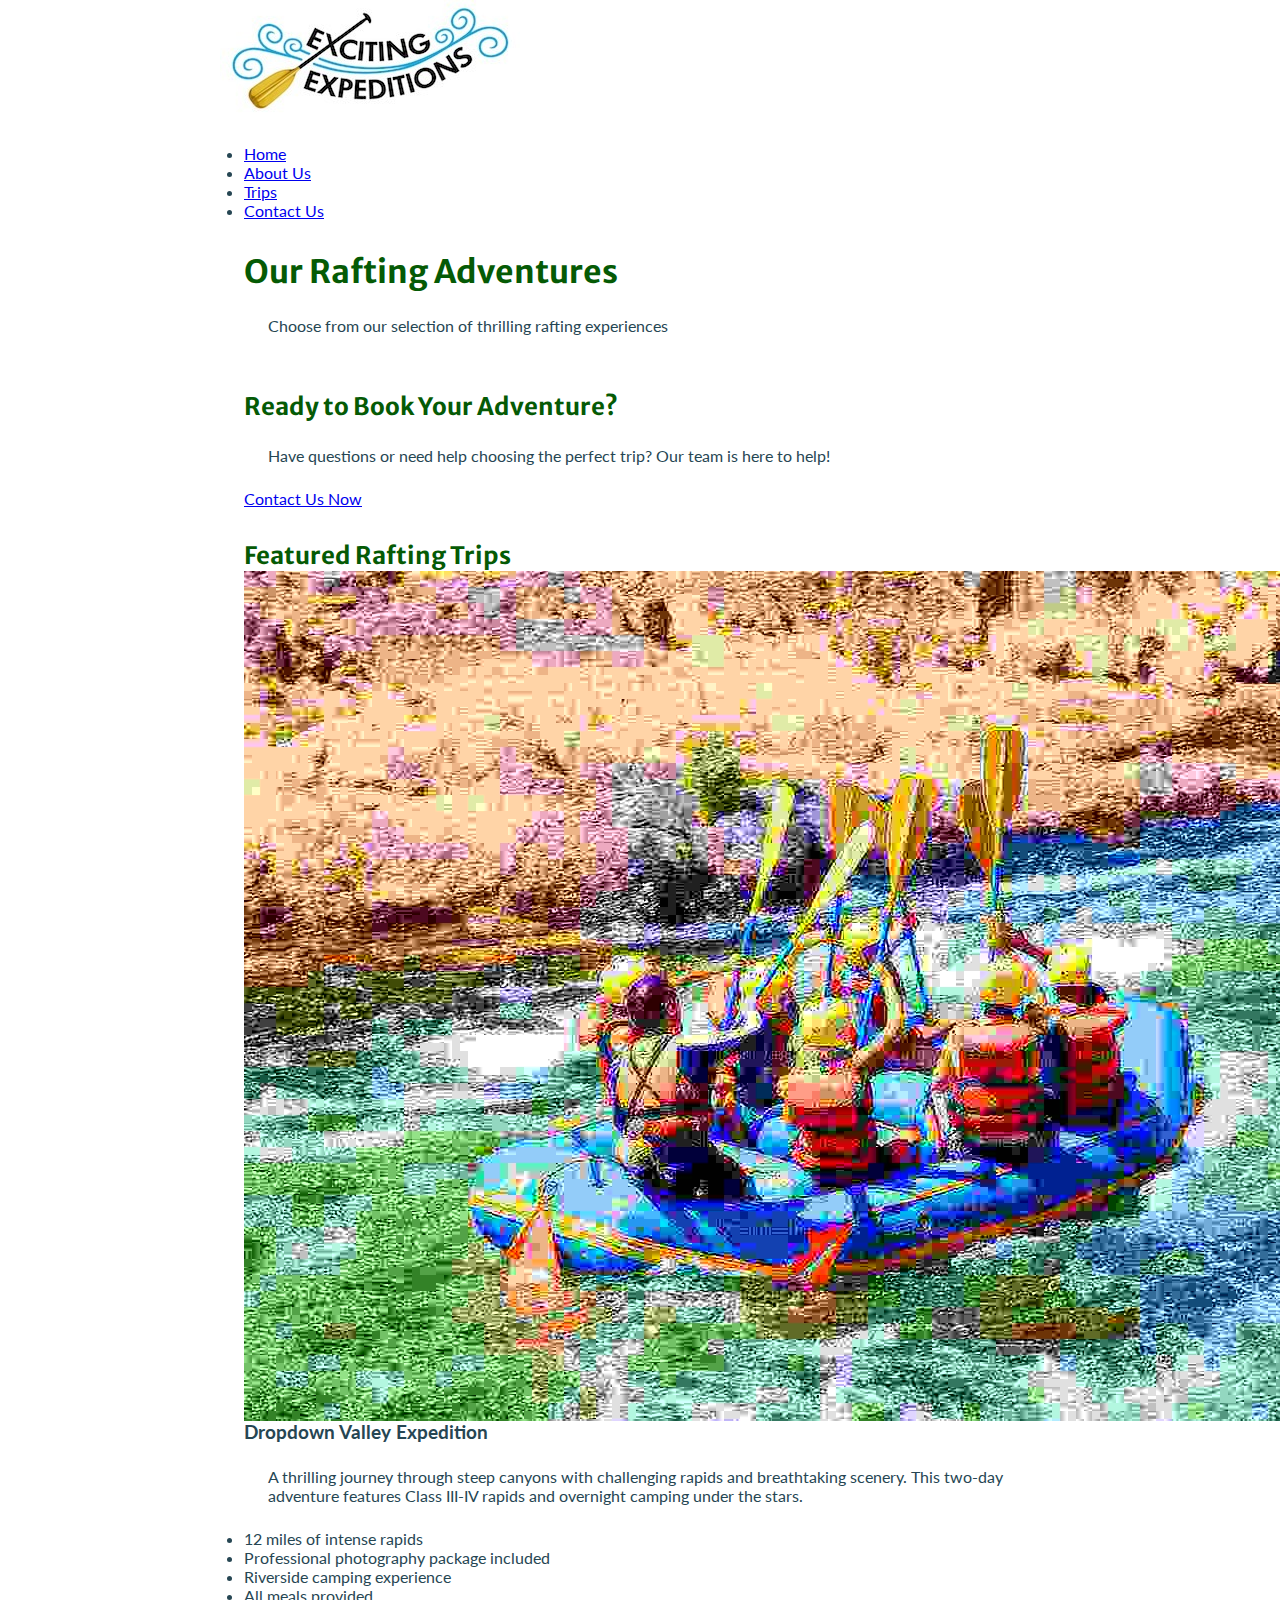
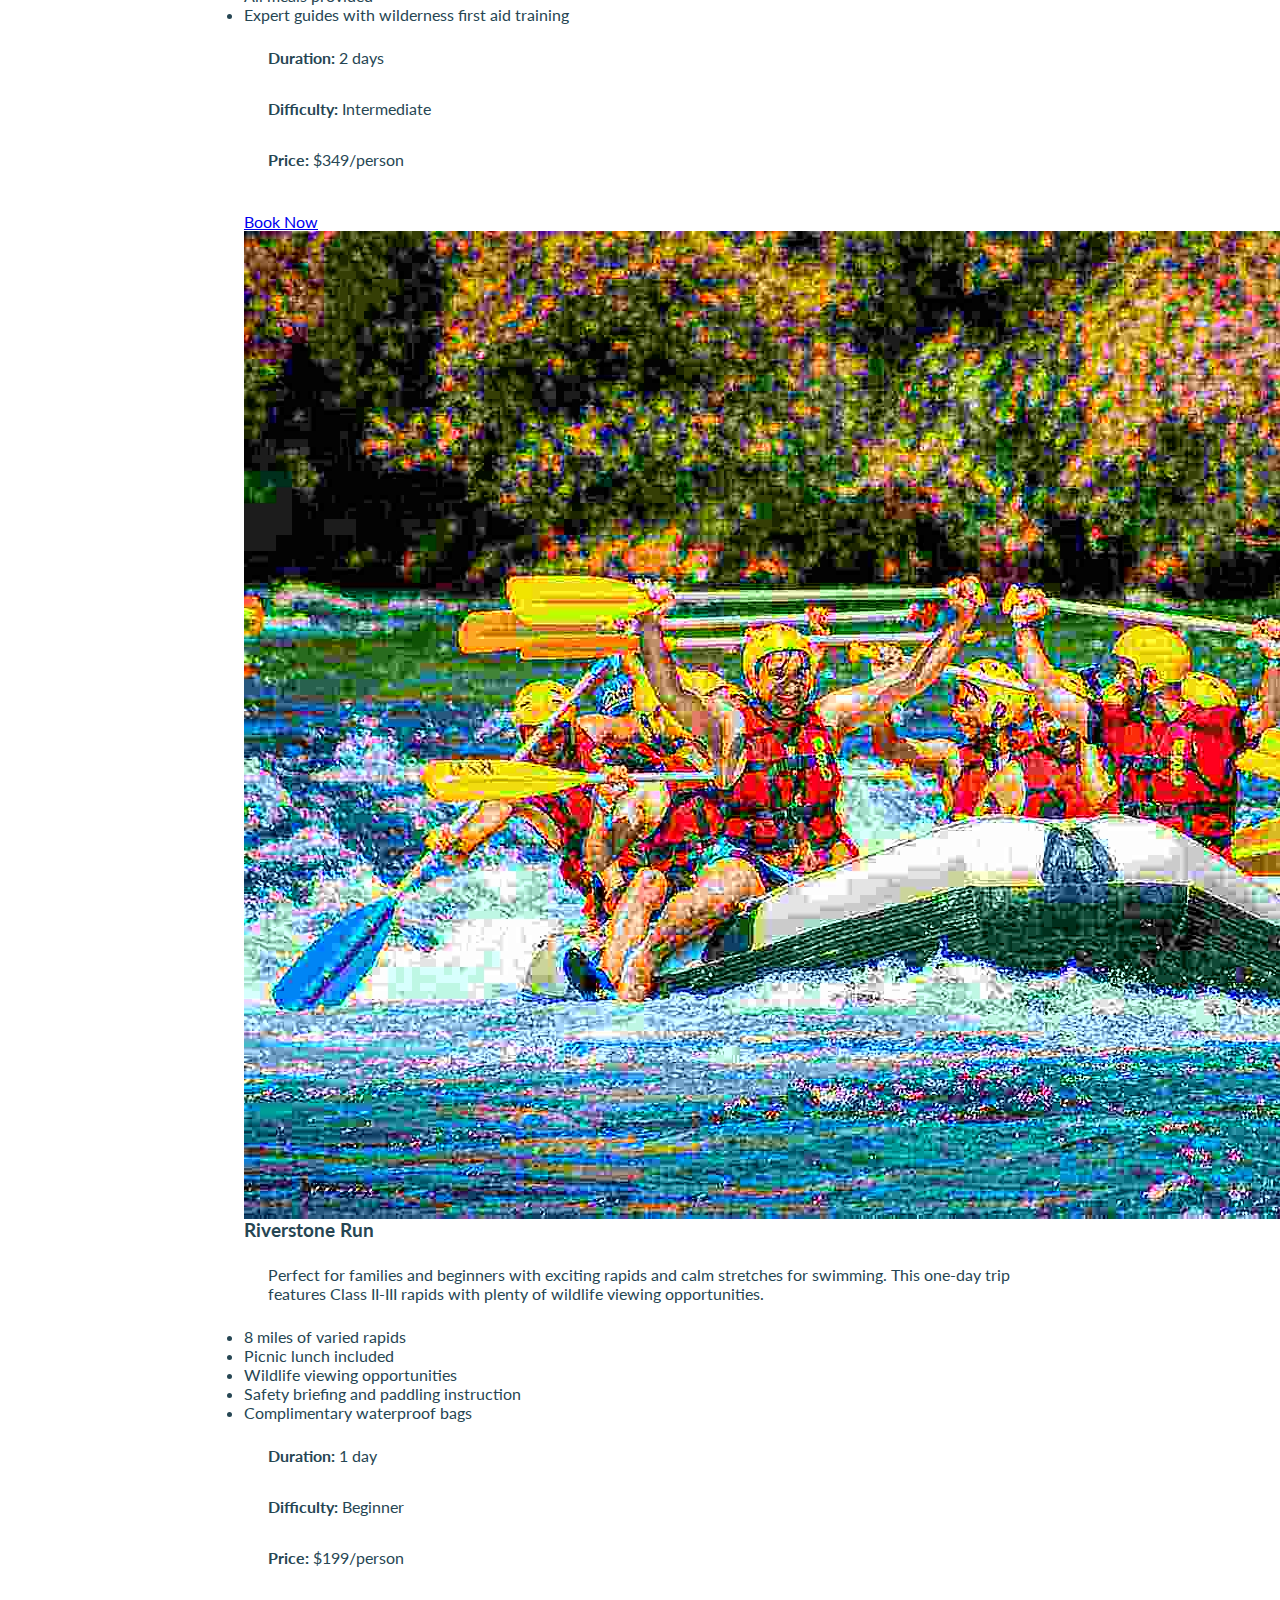
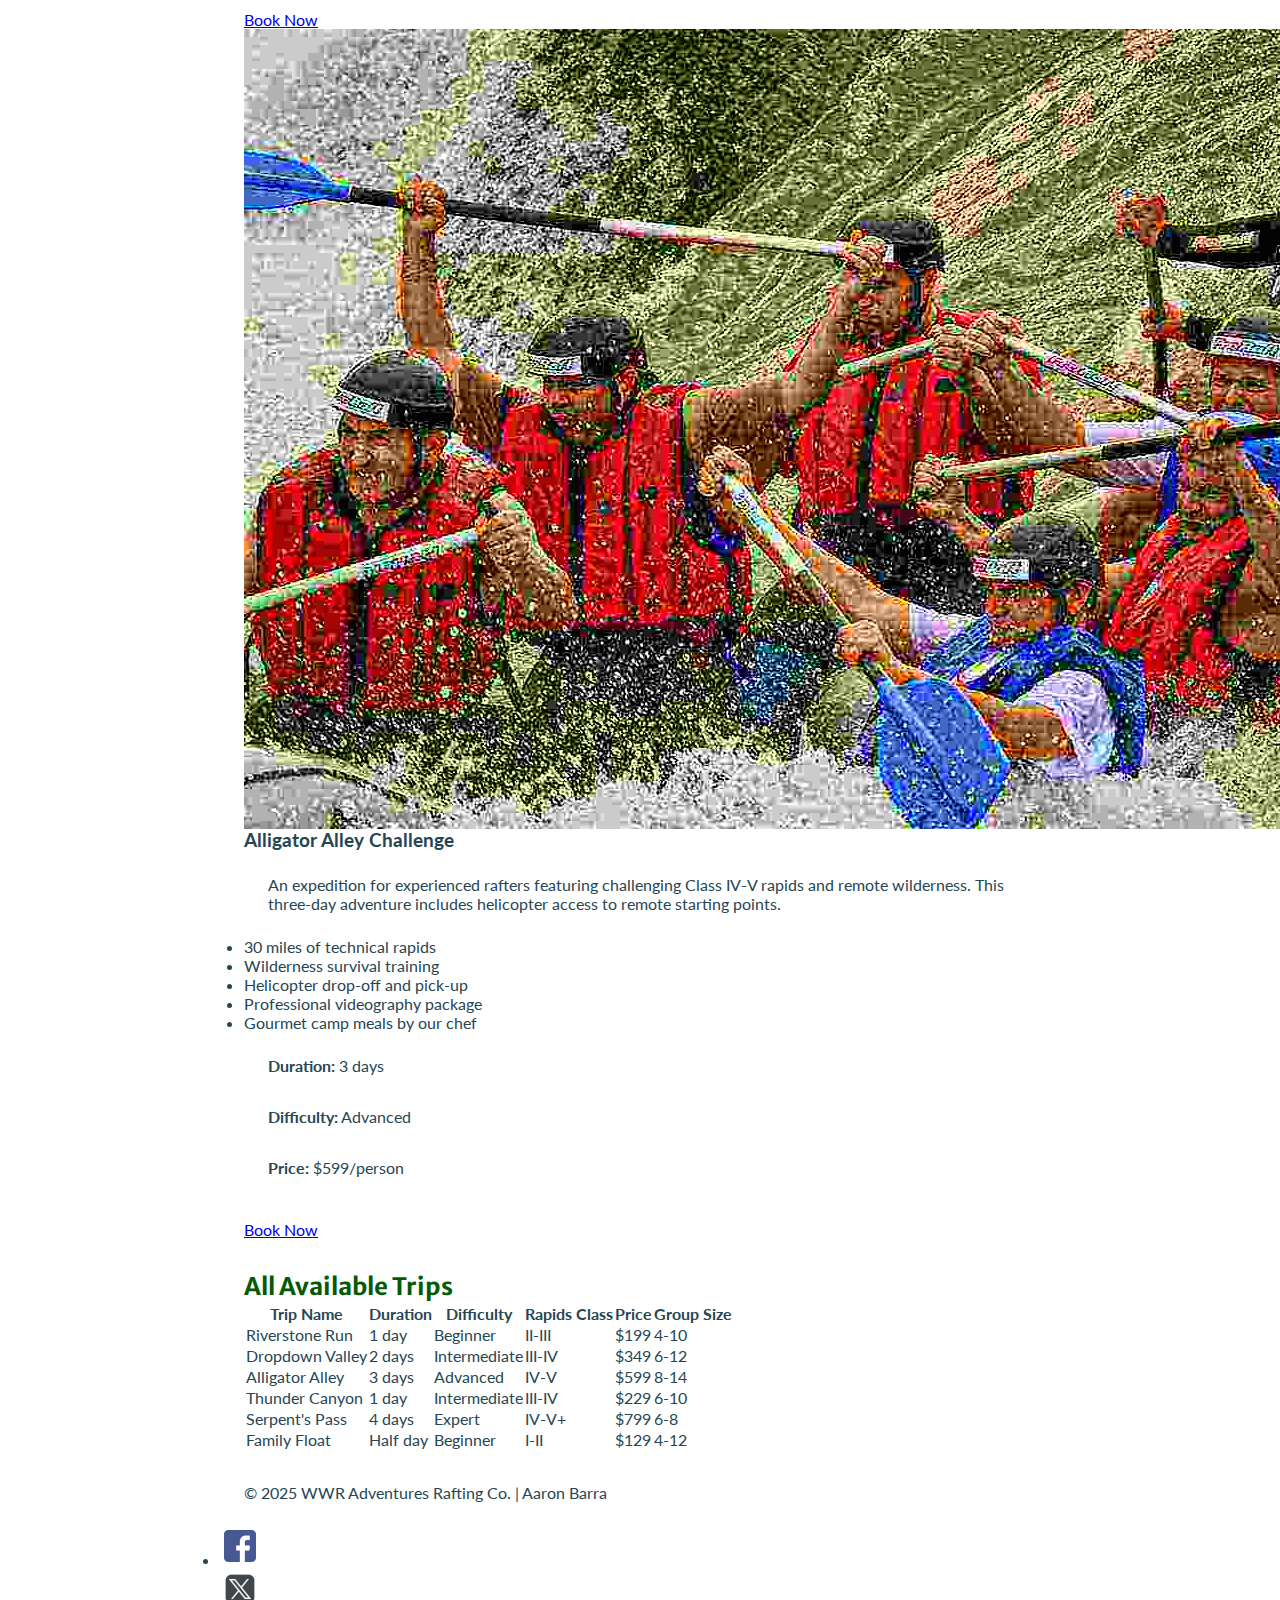
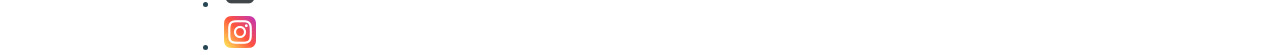
<file: wwr/trips.html>
<html lang="en-US">
<head>
  <meta charset="UTF-8">
  <meta name="viewport" content="width=device-width, initial-scale=1.0">
  <meta name="author" content="Aaron Barra">
  <meta name="description" content="Explore detailed descriptions of our rafting trips, compare packages, and book your next adventure.">
  <title>Trips – WWR Adventures Rafting Co.</title>
  <link rel="preconnect" href="https://fonts.googleapis.com">
  <link rel="preconnect" href="https://fonts.gstatic.com" crossorigin>
  <link href="https://fonts.googleapis.com/css2?family=Merriweather+Sans&family=Lato&display=swap" rel="stylesheet">
  <link rel="stylesheet" href="styles/rafting.css">
</head>
<body>
  <header>
    <img src="images/logo.jpeg" alt="WWR Adventures Logo">
    <nav>
      <ul>
        <li><a href="index.html">Home</a></li>
        <li><a href="about.html">About Us</a></li>
        <li><a href="trips.html">Trips</a></li>
        <li><a href="contact.html">Contact Us</a></li>
      </ul>
    </nav>
  </header>

  <main>
 <!-- Trips Hero -->
    <section class="trips-hero">
      <div class="hero-content">
        <h1>Our Rafting Adventures</h1>
        <p>Choose from our selection of thrilling rafting experiences</p>
      </div>
    </section>

    <!-- Trips Call to Action -->
    <section class="trips-cta">
      <div class="container">
        <h2>Ready to Book Your Adventure?</h2>
        <p>Have questions or need help choosing the perfect trip? Our team is here to help!</p>
        <a href="contact.html" class="btn-cta">Contact Us Now</a>
      </div>
    </section>

    <!-- Trip Details -->
    <section class="trip-details">
      <h2 class="section-title">Featured Rafting Trips</h2>

      <div class="trip-card">
        <div class="trip-img">
          <img src="images/rafting1.jpg" alt="Dropdown Valley Expedition">
        </div>
        <div class="trip-info">
          <h3>Dropdown Valley Expedition</h3>
          <p>A thrilling journey through steep canyons with challenging rapids and breathtaking scenery. This two-day adventure features Class III-IV rapids and overnight camping under the stars.</p>
          <ul class="trip-features">
            <li>12 miles of intense rapids</li>
            <li>Professional photography package included</li>
            <li>Riverside camping experience</li>
            <li>All meals provided</li>
            <li>Expert guides with wilderness first aid training</li>
          </ul>
          <div class="trip-meta">
            <p><strong>Duration:</strong> 2 days</p>
            <p><strong>Difficulty:</strong> Intermediate</p>
            <p><strong>Price:</strong> $349/person</p>
          </div><br>
          <a href="contact.html" class="btn-cta">Book Now</a>
        </div>
      </div>

      <div class="trip-card">
        <div class="trip-img">
          <img src="images/rafting3.jpg" alt="Riverstone Run">
        </div>
        <div class="trip-info">
          <h3>Riverstone Run</h3>
          <p>Perfect for families and beginners with exciting rapids and calm stretches for swimming. This one-day trip features Class II-III rapids with plenty of wildlife viewing opportunities.</p>
          <ul class="trip-features">
            <li>8 miles of varied rapids</li>
            <li>Picnic lunch included</li>
            <li>Wildlife viewing opportunities</li>
            <li>Safety briefing and paddling instruction</li>
            <li>Complimentary waterproof bags</li>
          </ul>
          <div class="trip-meta">
            <p><strong>Duration:</strong> 1 day</p>
            <p><strong>Difficulty:</strong> Beginner</p>
            <p><strong>Price:</strong> $199/person</p>
          </div><br>
          <a href="contact.html" class="btn-cta">Book Now</a>
        </div>
      </div>

      <div class="trip-card">
        <div class="trip-img">
          <img src="images/rafting5.jpg" alt="Alligator Alley Challenge">
        </div>
        <div class="trip-info">
          <h3>Alligator Alley Challenge</h3>
          <p>An expedition for experienced rafters featuring challenging Class IV-V rapids and remote wilderness. This three-day adventure includes helicopter access to remote starting points.</p>
          <ul class="trip-features">
            <li>30 miles of technical rapids</li>
            <li>Wilderness survival training</li>
            <li>Helicopter drop-off and pick-up</li>
            <li>Professional videography package</li>
            <li>Gourmet camp meals by our chef</li>
          </ul>
          <div class="trip-meta">
            <p><strong>Duration:</strong> 3 days</p>
            <p><strong>Difficulty:</strong> Advanced</p>
            <p><strong>Price:</strong> $599/person</p>
          </div><br>
          <a href="contact.html" class="btn-cta">Book Now</a>
        </div>
      </div>
    </section>

    <!-- All Trips Table -->
    <section class="trip-table">
      <h2 class="section-title">All Available Trips</h2>
      <table>
        <thead>
          <tr>
            <th>Trip Name</th>
            <th>Duration</th>
            <th>Difficulty</th>
            <th>Rapids Class</th>
            <th>Price</th>
            <th>Group Size</th>
          </tr>
        </thead>
        <tbody>
          <tr><td>Riverstone Run</td><td>1 day</td><td>Beginner</td><td>II-III</td><td>$199</td><td>4-10</td></tr>
          <tr><td>Dropdown Valley</td><td>2 days</td><td>Intermediate</td><td>III-IV</td><td>$349</td><td>6-12</td></tr>
          <tr><td>Alligator Alley</td><td>3 days</td><td>Advanced</td><td>IV-V</td><td>$599</td><td>8-14</td></tr>
          <tr><td>Thunder Canyon</td><td>1 day</td><td>Intermediate</td><td>III-IV</td><td>$229</td><td>6-10</td></tr>
          <tr><td>Serpent's Pass</td><td>4 days</td><td>Expert</td><td>IV-V+</td><td>$799</td><td>6-8</td></tr>
          <tr><td>Family Float</td><td>Half day</td><td>Beginner</td><td>I-II</td><td>$129</td><td>4-12</td></tr>
        </tbody>
      </table>
    </section>

  </main>
  <footer>
    <p>&copy; 2025 WWR Adventures Rafting Co. | Aaron Barra</p>
    
    <div class="social_media">
      <ul class="social-list">
        <li><a href="https://facebook.com"><img class="icon" src="images/facebook.png" alt="Facebook"></a></li>
        <li><a href="https://twitter.com"><img class="icon" src="images/twitter.png" alt="Twitter"></a></li>
        <li><a href="https://instagram.com"><img class="icon" src="images/instagram.png" alt="Instagram"></a></li>
      </ul>
    </div>
  </footer>
</body>
</html>
</file>
<file: styles/styles.css>
main{
    max-width: 840px;
    ;
}
nav{
    background-color: #4280b7;
    padding: 10px;
}
nav a{
    color:white;
    padding:10px;
    display: block;
}
main h1{
    color: #4280b7
}
main img{
    width: 150px;
    height: auto;
    border: 1px solid steelblue;
    padding: 2px;
    box-shadow: 0 0 30px gray;

}


aside{
    width:20em ;
    margin:1em;
    border:1px solid rgb(0 0 0/0.2);
    padding:1em ;
    background-color:#eee ;
    color: #333;
    text-align: center;
}
aside img{
    width: 200px;
    height: auto;
}

p{
    padding: 0;
}

footer {
    margin-top: 1em;
    border-top: 1px solid #000;
    text-align: center;
}
</file>
<file: wwr/styles/rafting.css>
:root {
  --primary-color: #055a05;
  --secondary-color: #f4a261;
  --accent1-color: #264653;
  --accent2-color: #e9c46a;
  --heading-font: "Merriweather Sans", sans-serif;
  --body-font: "Lato", sans-serif;
}

* {
  margin: 0;
  padding: 0;
  box-sizing: border-box;
}

body {
  font-family: var(--body-font);
  color: var(--accent1-color);
}

header, main, footer {
  width: 840px;
  margin: 0 auto;
}

h1, h2 {
  font-family: var(--heading-font);
  color: var(--primary-color);
}

nav, p, section, article {
  margin: 16px;
  padding: 8px;
}

.socialmedia a {
  text-decoration: none;
}

.hero {
  position: relative;
}

.hero img {
  display: block;
  width: 100%;
  height: auto;
}

.hero h1 {
  position: absolute;
  top: 20px;
  width: 100%;
  padding: 16px;
  text-align: center;
  opacity: 0.7;
  background-color: var(--accent1-color);
  color: #fff;
}

.hero article {
  position: absolute;
  bottom: 20px;
  left: 0;
  padding: 16px;
  background-color: var(--accent2-color);
  opacity: 0.8;
}

.hero article img {
  float: right;
  width: 125px;
  margin-left: 16px;
}

.adventure-img {
  width: 550px;
  height: auto;
  object-fit: cover;
  margin: 4px;
}
.icon {
  width: 32px;
  height: 32px;
  margin: 4px;
}
</file>
